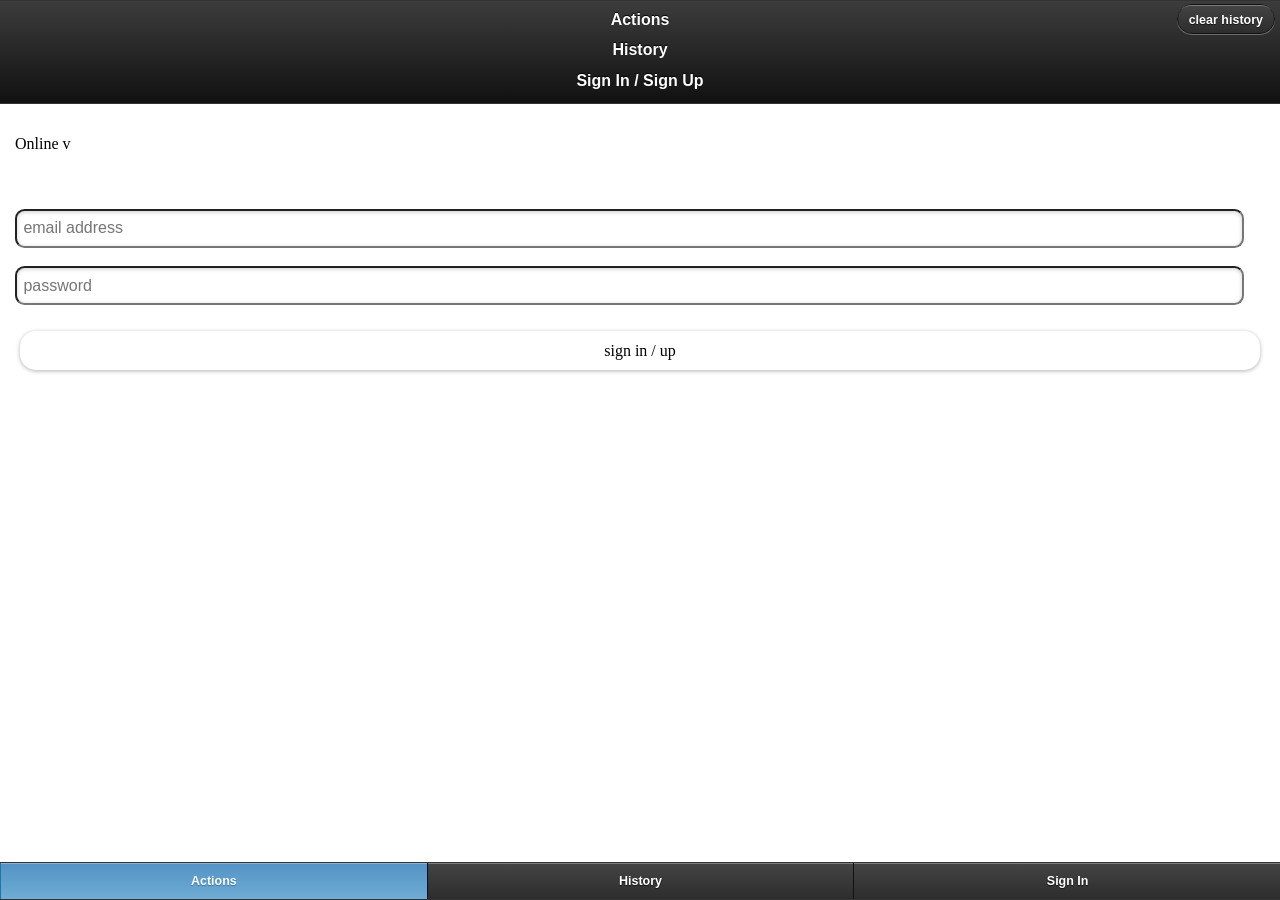
<file: index.html>
<!DOCTYPE html>
<html manifest="manifest.mf">
<meta charset="utf-8">
<link rel="stylesheet" href="index.css"/>
<link rel="stylesheet" href="jqueryMobile.css"/>
<title>LucidWorkflow</title>
<meta name="viewport" content="user-scalable=no, width=device-width, initial-scale=1, maximum-scale=1"/>
<meta name="apple-mobile-web-app-capable" content="yes"/>
<meta name="apple-mobile-web-app-status-bar-style" content="black"/>
<link rel="apple-touch-icon" href="iphoneIcon.png"/>
<link rel="apple-touch-startup-image" href="iphoneSplash.png"/>
<div data-role="page">
    <div data-id="header" data-role="header" data-position="fixed">
        <h1 class="actions">Actions</h1>
        <h1 class="history">History</h1>
        <a data-role="button" href="#" class="clearHistory ui-btn-right history">clear history</a>
        <h1 class="authentication">Sign In / Sign Up</h1>
    </div>
    <div data-role="content">
        <section class="actions">
            <ul class="availableTransitions" data-role="listview" data-inset="true"></ul>
        </section>
        <section class="history">
            <ol class="history" data-role="listview" data-inset="true"></ol>

            <div class="status">
                <span class="networkStatus">Checking network status...</span> v<span class="version"></span>
            </div>
        </section>
        <section class="authentication">
            <div class="error ui-state-error ui-corner-all">
                <span class="ui-icon ui-icon-alert" style="float: left; margin-right: .3em;"></span>
                <strong><span class="errorMessage">filler</span></strong><br/>
                error <span class="errorNumber"></span>
            </div>
            <div class="signIn">
                <form id="signInForm">
                    <input type="email" class="default" id="emailAddress" placeholder="email address"/></br>
                    <input type="text" class="default" id="password" placeholder="password"/><br/>
                    <button type="submit" id="submit">sign in / up</button>
                </form>
            </div>
        </section>
    </div>
    <div data-id="footer" data-role="footer" data-position="fixed">
        <div data-role="navbar">
            <ul>
                <li><a data-role="button" class="ui-btn-active actionsNav">Actions</a></li>
                <li><a data-role="button" class="historyNav">History</a></li>
                <li>
                    <a data-role="button" class="signIn authenticationNav">Sign In</a>
                    <a data-role="button" class="signOut authenticationNav" style="display: none;">Sign Out</a>
                </li>
            </ul>
        </div>
    </div>
</div>
<script src="jquery.js"></script>
<script src="parsePlugin.js"></script>
<script src="index.js"></script>
<script src="parse.js"></script>
<script src="networkStatus.js"></script>
<script src="jqueryMobile.js"></script>
</html>
</file>
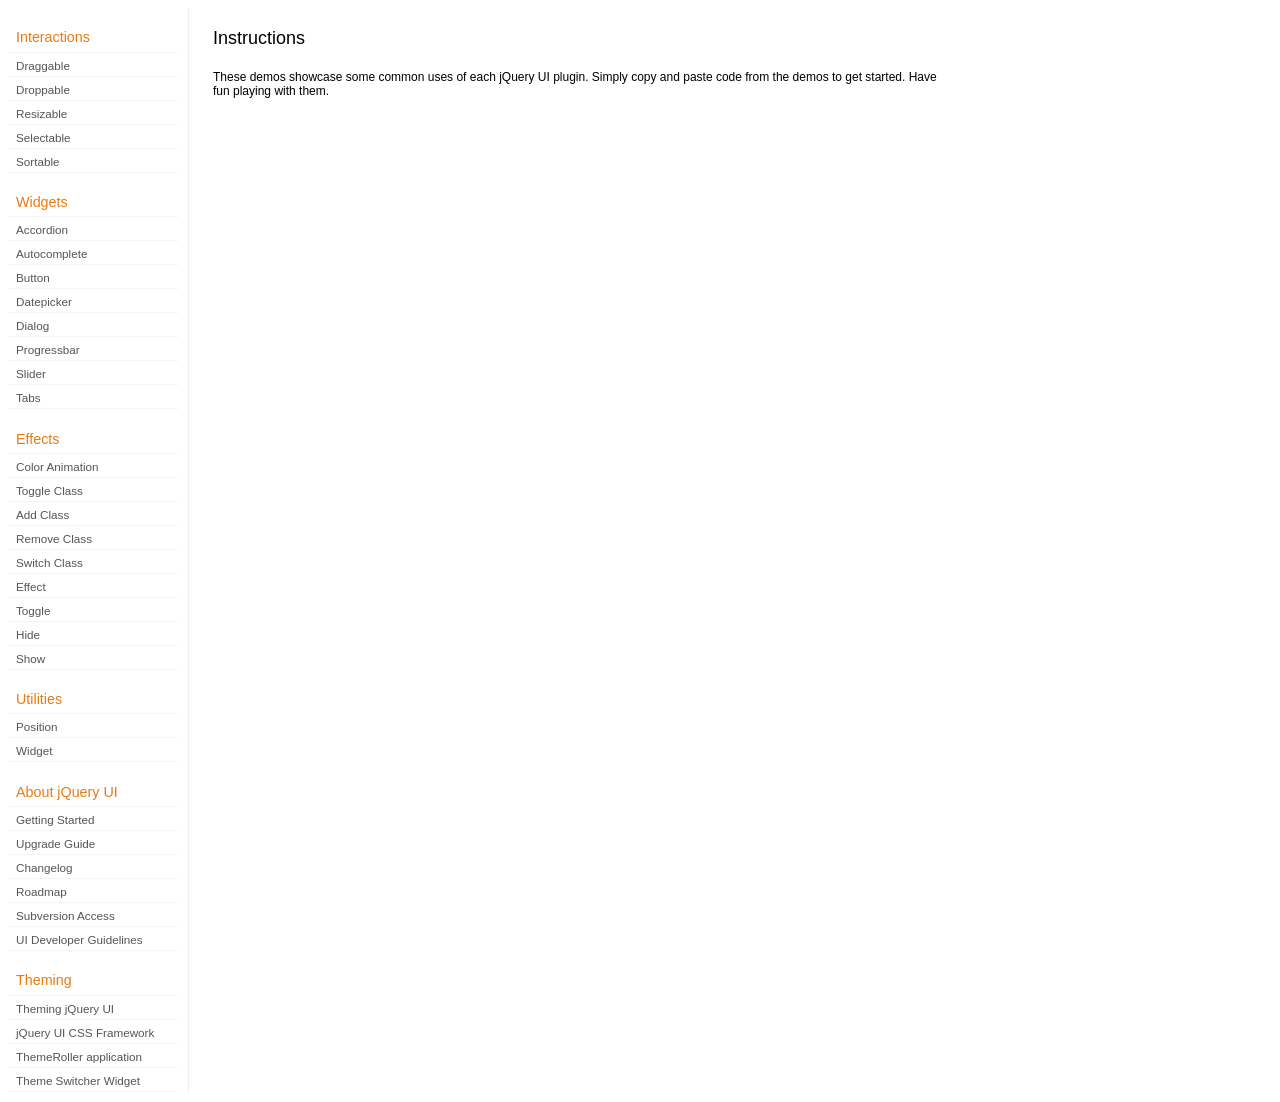
<file: development-bundle/demos/index.html>
<!DOCTYPE html>
<html lang="en">
<head>
	<meta charset="utf-8">
	<title>jQuery UI Demos</title>
	<link rel="stylesheet" href="../themes/base/jquery.ui.all.css">
	<link rel="stylesheet" href="demos.css">
	<script src="../jquery-1.7.2.js"></script>
	<script src="../external/jquery.bgiframe-2.1.2.js"></script>
	<script src="../ui/jquery.ui.core.js"></script>
	<script src="../ui/jquery.ui.widget.js"></script>
	<script src="../ui/jquery.ui.mouse.js"></script>
	<script src="../ui/jquery.ui.accordion.js"></script>
	<script src="../ui/jquery.ui.autocomplete.js"></script>
	<script src="../ui/jquery.ui.button.js"></script>
	<script src="../ui/jquery.ui.datepicker.js"></script>
	<script src="../ui/jquery.ui.dialog.js"></script>
	<script src="../ui/jquery.ui.draggable.js"></script>
	<script src="../ui/jquery.ui.droppable.js"></script>
	<script src="../ui/jquery.ui.position.js"></script>
	<script src="../ui/jquery.ui.progressbar.js"></script>
	<script src="../ui/jquery.ui.resizable.js"></script>
	<script src="../ui/jquery.ui.selectable.js"></script>
	<script src="../ui/jquery.ui.slider.js"></script>
	<script src="../ui/jquery.ui.sortable.js"></script>
	<script src="../ui/jquery.ui.tabs.js"></script>
	<script src="../ui/jquery.effects.core.js"></script>
	<script src="../ui/jquery.effects.blind.js"></script>
	<script src="../ui/jquery.effects.bounce.js"></script>
	<script src="../ui/jquery.effects.clip.js"></script>
	<script src="../ui/jquery.effects.drop.js"></script>
	<script src="../ui/jquery.effects.explode.js"></script>
	<script src="../ui/jquery.effects.fold.js"></script>
	<script src="../ui/jquery.effects.highlight.js"></script>
	<script src="../ui/jquery.effects.pulsate.js"></script>
	<script src="../ui/jquery.effects.scale.js"></script>
	<script src="../ui/jquery.effects.shake.js"></script>
	<script src="../ui/jquery.effects.slide.js"></script>
	<script src="../ui/jquery.effects.transfer.js"></script>
	<script src="../ui/i18n/jquery.ui.datepicker-af.js"></script>
	<script src="../ui/i18n/jquery.ui.datepicker-ar.js"></script>
	<script src="../ui/i18n/jquery.ui.datepicker-ar-DZ.js"></script>
	<script src="../ui/i18n/jquery.ui.datepicker-az.js"></script>
	<script src="../ui/i18n/jquery.ui.datepicker-bs.js"></script>
	<script src="../ui/i18n/jquery.ui.datepicker-bg.js"></script>
	<script src="../ui/i18n/jquery.ui.datepicker-ca.js"></script>
	<script src="../ui/i18n/jquery.ui.datepicker-cs.js"></script>
	<script src="../ui/i18n/jquery.ui.datepicker-cy-GB.js"></script>
	<script src="../ui/i18n/jquery.ui.datepicker-da.js"></script>
	<script src="../ui/i18n/jquery.ui.datepicker-de.js"></script>
	<script src="../ui/i18n/jquery.ui.datepicker-el.js"></script>
	<script src="../ui/i18n/jquery.ui.datepicker-en-AU.js"></script>
	<script src="../ui/i18n/jquery.ui.datepicker-en-GB.js"></script>
	<script src="../ui/i18n/jquery.ui.datepicker-en-NZ.js"></script>
	<script src="../ui/i18n/jquery.ui.datepicker-eo.js"></script>
	<script src="../ui/i18n/jquery.ui.datepicker-es.js"></script>
	<script src="../ui/i18n/jquery.ui.datepicker-et.js"></script>
	<script src="../ui/i18n/jquery.ui.datepicker-eu.js"></script>
	<script src="../ui/i18n/jquery.ui.datepicker-fa.js"></script>
	<script src="../ui/i18n/jquery.ui.datepicker-fi.js"></script>
	<script src="../ui/i18n/jquery.ui.datepicker-fo.js"></script>
	<script src="../ui/i18n/jquery.ui.datepicker-fr.js"></script>
	<script src="../ui/i18n/jquery.ui.datepicker-fr-CH.js"></script>
	<script src="../ui/i18n/jquery.ui.datepicker-ge.js"></script>
	<script src="../ui/i18n/jquery.ui.datepicker-gl.js"></script>
	<script src="../ui/i18n/jquery.ui.datepicker-he.js"></script>
	<script src="../ui/i18n/jquery.ui.datepicker-hi.js"></script>
	<script src="../ui/i18n/jquery.ui.datepicker-hr.js"></script>
	<script src="../ui/i18n/jquery.ui.datepicker-hu.js"></script>
	<script src="../ui/i18n/jquery.ui.datepicker-hy.js"></script>
	<script src="../ui/i18n/jquery.ui.datepicker-id.js"></script>
	<script src="../ui/i18n/jquery.ui.datepicker-is.js"></script>
	<script src="../ui/i18n/jquery.ui.datepicker-it.js"></script>
	<script src="../ui/i18n/jquery.ui.datepicker-ja.js"></script>
	<script src="../ui/i18n/jquery.ui.datepicker-kk.js"></script>
	<script src="../ui/i18n/jquery.ui.datepicker-km.js"></script>
	<script src="../ui/i18n/jquery.ui.datepicker-ko.js"></script>
	<script src="../ui/i18n/jquery.ui.datepicker-lb.js"></script>
	<script src="../ui/i18n/jquery.ui.datepicker-lt.js"></script>
	<script src="../ui/i18n/jquery.ui.datepicker-lv.js"></script>
	<script src="../ui/i18n/jquery.ui.datepicker-mk.js"></script>
	<script src="../ui/i18n/jquery.ui.datepicker-ml.js"></script>
	<script src="../ui/i18n/jquery.ui.datepicker-ms.js"></script>
	<script src="../ui/i18n/jquery.ui.datepicker-nl.js"></script>
	<script src="../ui/i18n/jquery.ui.datepicker-nl-BE.js"></script>
	<script src="../ui/i18n/jquery.ui.datepicker-no.js"></script>
	<script src="../ui/i18n/jquery.ui.datepicker-pl.js"></script>
	<script src="../ui/i18n/jquery.ui.datepicker-pt.js"></script>
	<script src="../ui/i18n/jquery.ui.datepicker-pt-BR.js"></script>
	<script src="../ui/i18n/jquery.ui.datepicker-rm.js"></script>
	<script src="../ui/i18n/jquery.ui.datepicker-ro.js"></script>
	<script src="../ui/i18n/jquery.ui.datepicker-ru.js"></script>
	<script src="../ui/i18n/jquery.ui.datepicker-sk.js"></script>
	<script src="../ui/i18n/jquery.ui.datepicker-sl.js"></script>
	<script src="../ui/i18n/jquery.ui.datepicker-sq.js"></script>
	<script src="../ui/i18n/jquery.ui.datepicker-sr.js"></script>
	<script src="../ui/i18n/jquery.ui.datepicker-sr-SR.js"></script>
	<script src="../ui/i18n/jquery.ui.datepicker-sv.js"></script>
	<script src="../ui/i18n/jquery.ui.datepicker-ta.js"></script>
	<script src="../ui/i18n/jquery.ui.datepicker-th.js"></script>
	<script src="../ui/i18n/jquery.ui.datepicker-tj.js"></script>
	<script src="../ui/i18n/jquery.ui.datepicker-tr.js"></script>
	<script src="../ui/i18n/jquery.ui.datepicker-uk.js"></script>
	<script src="../ui/i18n/jquery.ui.datepicker-vi.js"></script>
	<script src="../ui/i18n/jquery.ui.datepicker-zh-CN.js"></script>
	<script src="../ui/i18n/jquery.ui.datepicker-zh-HK.js"></script>
	<script src="../ui/i18n/jquery.ui.datepicker-zh-TW.js"></script>
	<script>
	$(function() {
		
		$('.left-nav a').click(function(ev) {
			window.location.hash = this.href.replace(/.+\/([^\/]+)\/index\.html/,'$1') + '|default';
			loadPage(this.href);
			$('.left-nav a.selected').removeClass('selected');
			$(this).addClass('selected');
			ev.preventDefault();
		});
		
		if (window.location.hash) {
			if (window.location.hash.indexOf('|') === -1) {
				window.location.hash += '|default';	
			}			
			var path = window.location.href.replace(/(index\.html)?#/,'');
			path = path.replace('\|','/') + '.html';
			loadPage(path);
		}		

		function loadPage(path) {			
			var section = path.replace(/\/[^\/]+\.html/,'');
			var header = section.replace(/.+\/([^\/]+)/,'$1').replace(/_/, ' ');
			
			$('td.normal div.normal')
				.empty()
				.append('<h4 class="demo-subheader">Functional demo:</h4>')
				.append('<h3 class="demo-header">'+ header +'</h3>')
				.append('<div id="demo-config"></div>')
				.find('#demo-config')
					.append('<div id="demo-frame"></div><div id="demo-config-menu"></div><div id="demo-link"><a class="demoWindowLink" href="#"><span class="ui-icon ui-icon-newwin"></span>Open demo in a new window</a></div>')
					.find('#demo-config-menu')
						.load(section + '/index.html .demos-nav', function() {
							$('#demo-config-menu a').each(function() {
								this.setAttribute('href', section + '/' + this.getAttribute('href').replace(/.+\/([^\/]+)/,'$1'));
								$(this).attr('target', 'demo-frame');
								$(this).click(function() {

									resetDemos();
									
									$(this).parents('ul').find('li').removeClass('demo-config-on');
									$(this).parent().addClass('demo-config-on');
									$('#demo-notes').fadeOut();

									//Set the hash to the actual page without ".html"
									window.location.hash = header + '|' + this.getAttribute('href').match((/\/([^\/\\]+)\.html/))[1];

									loadDemo(this.getAttribute('href'));

									return false;
								});
							});

							if (window.location.hash) {
								var demo = window.location.hash.split('|')[1];
								$('#demo-config-menu a').each(function(){
									if (this.href.indexOf(demo + '.html') !== -1) {
										$(this).parents('ul').find('li').removeClass('demo-config-on');
										$(this).parent().addClass('demo-config-on');									
										loadDemo(this.href);										
									}
								});
							}

							updateDemoNotes();
						})
					.end()
					.find('#demo-link a')
						.bind('click', function(ev){
							window.open(this.href);
							ev.preventDefault();
						})
					.end()
				.end()
			;
			
			resetDemos();
		}
				
		function loadDemo(path) {
			var directory = path.match(/([^\/]+)\/[^\/\.]+\.html$/)[1];
			$.get(path, function(data) {
				var source = data;
				data = data.replace(/<script.*>.*<\/script>/ig,""); // Remove script tags
				data = data.replace(/<\/?link.*>/ig,""); //Remove link tags
				data = data.replace(/<\/?html.*>/ig,""); //Remove html tag
				data = data.replace(/<\/?body.*>/ig,""); //Remove body tag
				data = data.replace(/<\/?head.*>/ig,""); //Remove head tag
				data = data.replace(/<\/?!doctype.*>/ig,""); //Remove doctype
				data = data.replace(/<title.*>.*<\/title>/ig,""); // Remove title tags
				data = data.replace(/((href|src)=["'])(?!(http|#))/ig, "$1" + directory + "/");

				$('#demo-style').remove();
				$('#demo-frame').empty().html(data);
				$('#demo-frame style').clone().appendTo('head').attr('id','demo-style');
				$('#demo-link a').attr('href', path);
				updateDemoNotes();
				updateDemoSource(source);
				
				if (/default.html$/.test(path)) {
					$.get("documentation/docs-" + path.match(/demos\/(.+)\//)[1] + ".html", function(html) {
						$("#demo-source").after(html);
						$("#widget-docs").tabs();
						$(".param-header").click(function() {
							$(this).parent().toggleClass("param-open").end().next().toggle();
						});
						$(".docs-list-header").each(function() {
							var header = $(this);
							var details = header.next().find(".param-details").hide();
							$("a:first", header).click(function() {
								details.show().parent().addClass("param-open");
								return false;
							});
							$("a:last", header).click(function() {
								details.hide().parent().removeClass("param-open");
								return false;
							});
						});
					}, "html" );
				}
			}, "html" );
		}

		function updateDemoNotes() {
			var notes = $('#demo-frame .demo-description');
			if ($('#demo-notes').length == 0) {
				$('<div id="demo-notes"></div>').insertAfter('#demo-config');
			}
			$('#demo-notes').hide().empty().html(notes.html());
			$('#demo-notes').show();
			notes.hide();
		}
		
		function updateDemoSource(source) {
			if ($('#demo-source').length == 0) {
				$('<div id="demo-source"><a href="#" class="source-closed">View Source</a><div><pre><code></code></pre></div></div>').insertAfter('#demo-notes');
				$('#demo-source').find(">a").click(function() {
					$(this).toggleClass("source-closed").toggleClass("source-open").next().toggle();
					return false;
				}).end().find(">div").hide();
			}
			var cleanedSource = source
				.replace('themes/base/jquery.ui.all.css', 'theme/jquery.ui.all.css')
				.replace(/\s*\x3Clink.*demos\x2Ecss.*\x3E\s*/, '\r\n\t')
				.replace(/\x2E\x2E\x2F\x2E\x2E\x2F/g, '');

			$('#demo-source code').empty().text(cleanedSource);
		}
		
		function resetDemos() {
			$.datepicker.setDefaults($.extend({showMonthAfterYear: false}, $.datepicker.regional['']));
			$(".ui-dialog-content").remove();			
		}
				
	});
	</script>
</head>
<body>

<table class="layout-grid" cellspacing="0" cellpadding="0">
	<tr>
		<td class="left-nav">
			<dl class="demos-nav">
				<dt>Interactions</dt>
					<dd><a href="draggable/index.html">Draggable</a></dd>
					<dd><a href="droppable/index.html">Droppable</a></dd>
					<dd><a href="resizable/index.html">Resizable</a></dd>
					<dd><a href="selectable/index.html">Selectable</a></dd>
					<dd><a href="sortable/index.html">Sortable</a></dd>
				<dt>Widgets</dt>
					<dd><a href="accordion/index.html">Accordion</a></dd>
					<dd><a href="autocomplete/index.html">Autocomplete</a></dd>
					<dd><a href="button/index.html">Button</a></dd>
					<dd><a href="datepicker/index.html">Datepicker</a></dd>
					<dd><a href="dialog/index.html">Dialog</a></dd>
					<dd><a href="progressbar/index.html">Progressbar</a></dd>
					<dd><a href="slider/index.html">Slider</a></dd>
					<dd><a href="tabs/index.html">Tabs</a></dd>
				<dt>Effects</dt>
					<dd><a href="animate/index.html">Color Animation</a></dd>
					<dd><a href="toggleClass/index.html">Toggle Class</a></dd>
					<dd><a href="addClass/index.html">Add Class</a></dd>
					<dd><a href="removeClass/index.html">Remove Class</a></dd>
					<dd><a href="switchClass/index.html">Switch Class</a></dd>
					<dd><a href="effect/index.html">Effect</a></dd>
					<dd><a href="toggle/index.html">Toggle</a></dd>
					<dd><a href="hide/index.html">Hide</a></dd>
					<dd><a href="show/index.html">Show</a></dd>
				<dt>Utilities</dt>
					<dd><a href="position/index.html">Position</a></dd>
					<dd><a href="widget/index.html">Widget</a></dd>
				<dt>About jQuery UI</dt>
					<dd><a href="http://jqueryui.com/docs/Getting_Started">Getting Started</a></dd>
					<dd><a href="http://jqueryui.com/docs/Upgrade_Guide">Upgrade Guide</a></dd>					
					<dd><a href="http://jqueryui.com/docs/Changelog">Changelog</a></dd>
					<dd><a href="http://jqueryui.com/docs/Roadmap">Roadmap</a></dd>
					<dd><a href="http://jqueryui.com/docs/Subversion">Subversion Access</a></dd>
					<dd><a href="http://jqueryui.com/docs/Developer_Guide">UI Developer Guidelines</a></dd>
				<dt>Theming</dt>
					<dd><a href="http://jqueryui.com/docs/Theming">Theming jQuery UI</a></dd>
					<dd><a href="http://jqueryui.com/docs/Theming/API">jQuery UI CSS Framework</a></dd>
					<dd><a href="http://jqueryui.com/docs/Theming/Themeroller">ThemeRoller application</a></dd>
					<dd><a href="http://jqueryui.com/docs/Theming/ThemeSwitcher">Theme Switcher Widget</a></dd>

			</dl>
		</td>
		<td class="normal">

			<div class="normal">

					<h3>Instructions</h3>
					<p>
						These demos showcase some common uses of each jQuery UI plugin. Simply copy and paste code from the demos to get started. Have fun playing with them.
					</p>
				
			</div>

		</td>
	</tr>
</table>
</body>
</html>
</file>
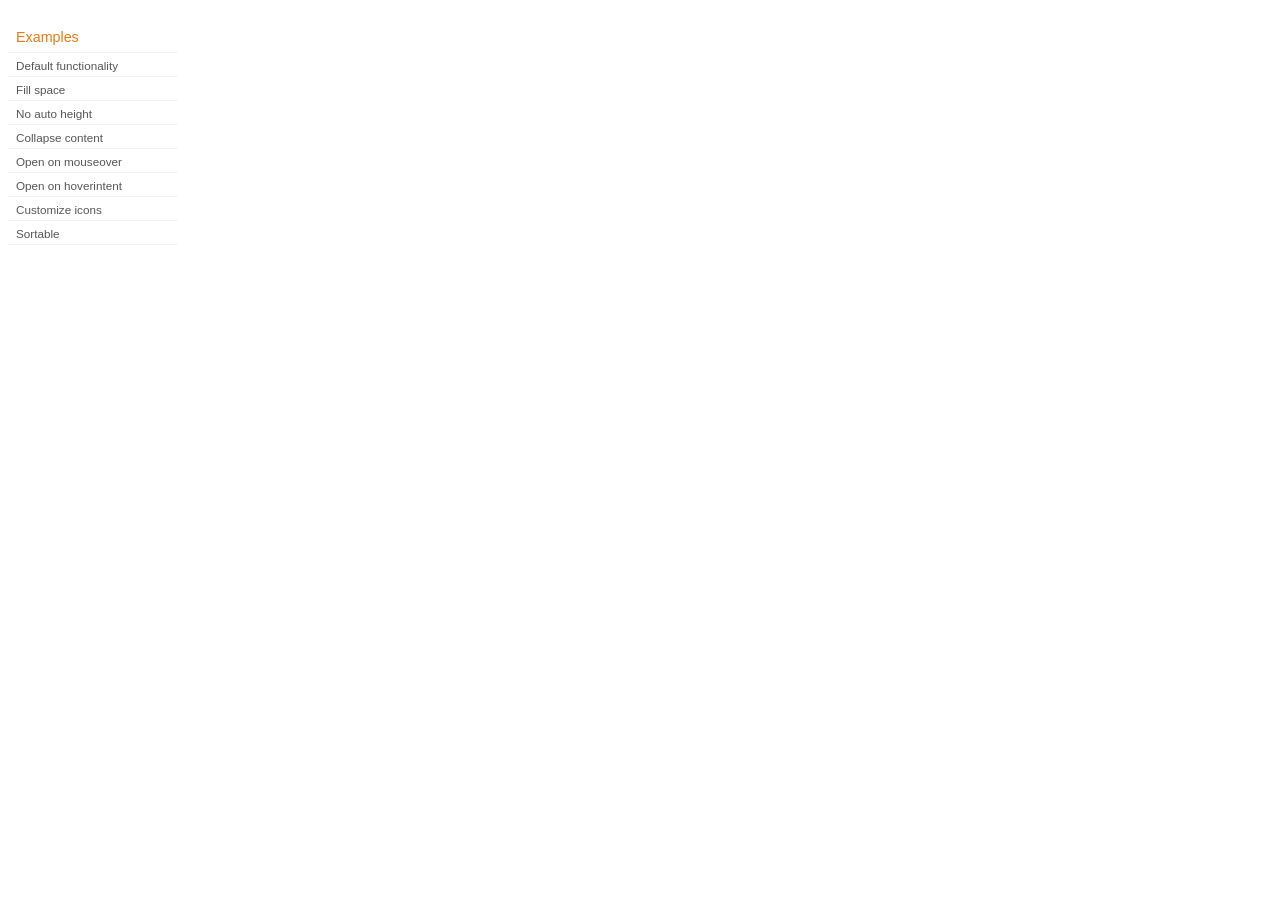
<file: development-bundle/demos/accordion/index.html>
<!DOCTYPE html>
<html lang="en">
<head>
	<meta charset="utf-8">
	<title>jQuery UI Accordion Demos</title>
	<link rel="stylesheet" href="../demos.css">
</head>
<body>

<div class="demos-nav">
	<h4>Examples</h4>
	<ul>
		<li class="demo-config-on"><a href="default.html">Default functionality</a></li>
		<li><a href="fillspace.html">Fill space</a></li>
		<li><a href="no-auto-height.html">No auto height</a></li>
		<li><a href="collapsible.html">Collapse content</a></li>
		<li><a href="mouseover.html">Open on mouseover</a></li>
		<li><a href="hoverintent.html">Open on hoverintent</a></li>
		<li><a href="custom-icons.html">Customize icons</a></li>
		<li><a href="sortable.html">Sortable</a></li>
	</ul>
</div>

</body>
</html>
</file>
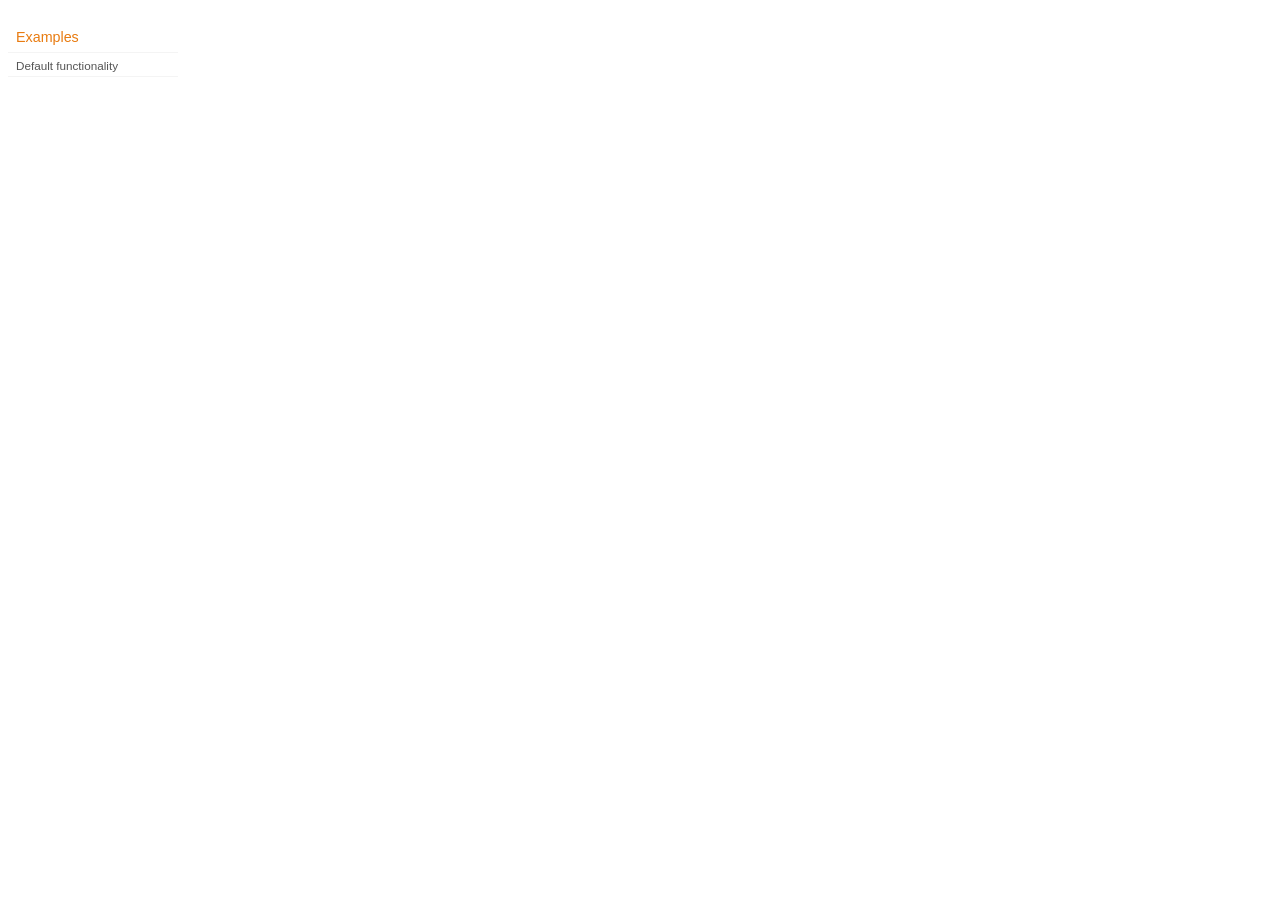
<file: development-bundle/demos/addClass/index.html>
<!DOCTYPE html>
<html lang="en">
<head>
	<meta charset="utf-8">
	<title>jQuery UI Effects Demos</title>
	<link rel="stylesheet" href="../demos.css">
</head>
<body>

<div class="demos-nav">
	<h4>Examples</h4>
	<ul>
		<li class="demo-config-on"><a href="default.html">Default functionality</a></li>
	</ul>
</div>

</body>
</html>
</file>
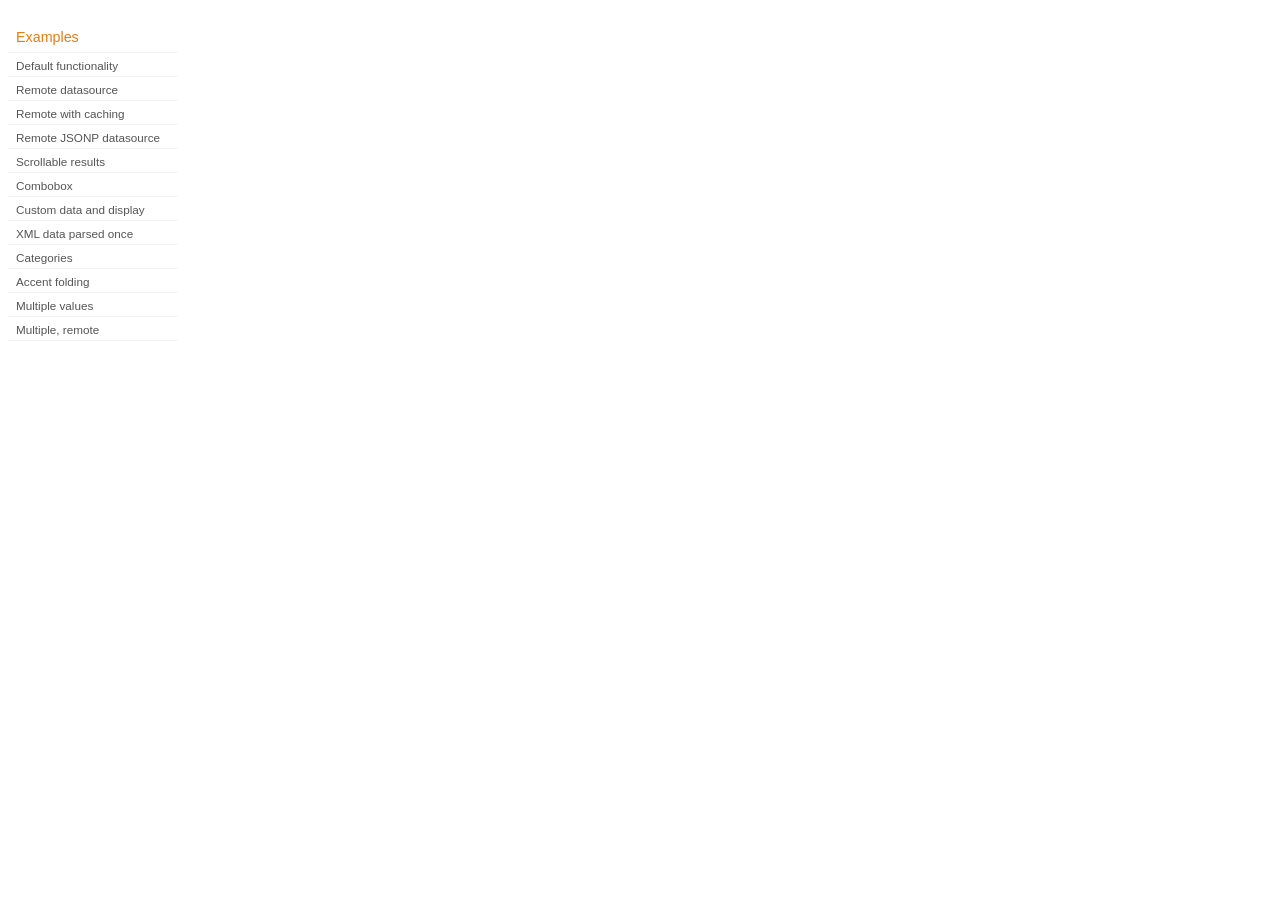
<file: development-bundle/demos/autocomplete/index.html>
<!DOCTYPE html>
<html lang="en">
<head>
	<meta charset="utf-8">
	<title>jQuery UI Autocomplete Demos</title>
	<link rel="stylesheet" href="../demos.css">
</head>
<body>
	<div class="demos-nav">
		<h4>Examples</h4>
		<ul>
			<li class="demo-config-on"><a href="default.html">Default functionality</a></li>
			<li><a href="remote.html">Remote datasource</a></li>
			<li><a href="remote-with-cache.html">Remote with caching</a></li>
			<li><a href="remote-jsonp.html">Remote JSONP datasource</a></li>
			<li><a href="maxheight.html">Scrollable results</a></li>
			<li><a href="combobox.html">Combobox</a></li>
			<li><a href="custom-data.html">Custom data and display</a></li>
			<li><a href="xml.html">XML data parsed once</a></li>
			<li><a href="categories.html">Categories</a></li>
			<li><a href="folding.html">Accent folding</a></li>
			<li><a href="multiple.html">Multiple values</a></li>
			<li><a href="multiple-remote.html">Multiple, remote</a></li>
		</ul>
	</div>
</body>
</html>
</file>
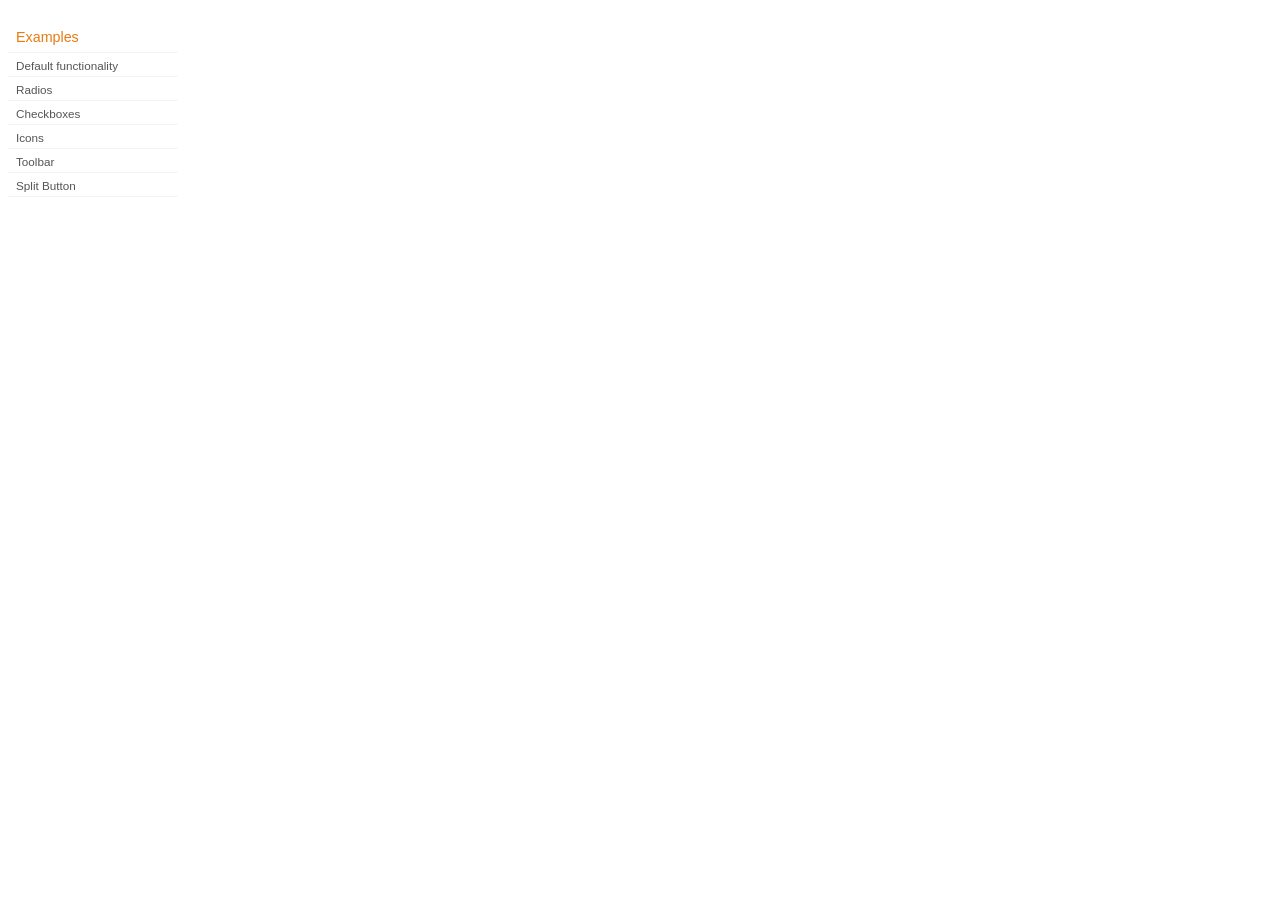
<file: development-bundle/demos/button/index.html>
<!DOCTYPE html>
<html lang="en">
<head>
	<meta charset="utf-8">
	<title>jQuery UI Button Demos</title>
	<link rel="stylesheet" href="../demos.css">
</head>
<body>

<div class="demos-nav">
	<h4>Examples</h4>
	<ul>
		<li class="demo-config-on"><a href="default.html">Default functionality</a></li>
		<li><a href="radio.html">Radios</a></li>
		<li><a href="checkbox.html">Checkboxes</a></li>
		<li><a href="icons.html">Icons</a></li>
		<li><a href="toolbar.html">Toolbar</a></li>
		<li><a href="splitbutton.html">Split Button</a></li>
	</ul>
</div>

</body>
</html>
</file>
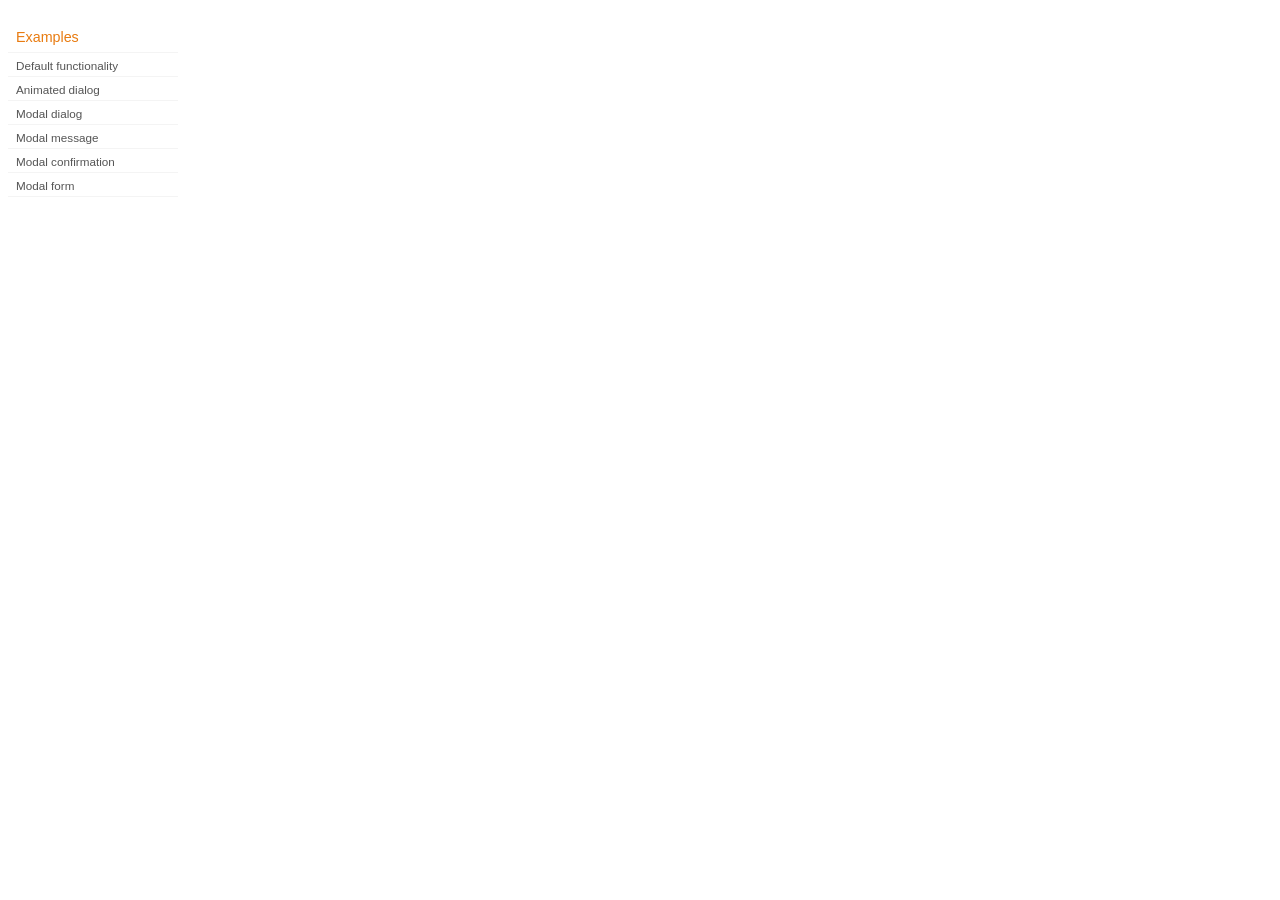
<file: development-bundle/demos/dialog/index.html>
<!DOCTYPE html>
<html lang="en">
<head>
	<meta charset="utf-8">
	<title>jQuery UI Dialog Demos</title>
	<link rel="stylesheet" href="../demos.css">
</head>
<body>

<div class="demos-nav">
	<h4>Examples</h4>
	<ul>
		<li class="demo-config-on"><a href="default.html">Default functionality</a></li>
		<li><a href="animated.html">Animated dialog</a></li>
		<li><a href="modal.html">Modal dialog</a></li>
		<li><a href="modal-message.html">Modal message</a></li>
		<li><a href="modal-confirmation.html">Modal confirmation</a></li>
		<li><a href="modal-form.html">Modal form</a></li>
	</ul>
</div>

</body>
</html>
</file>
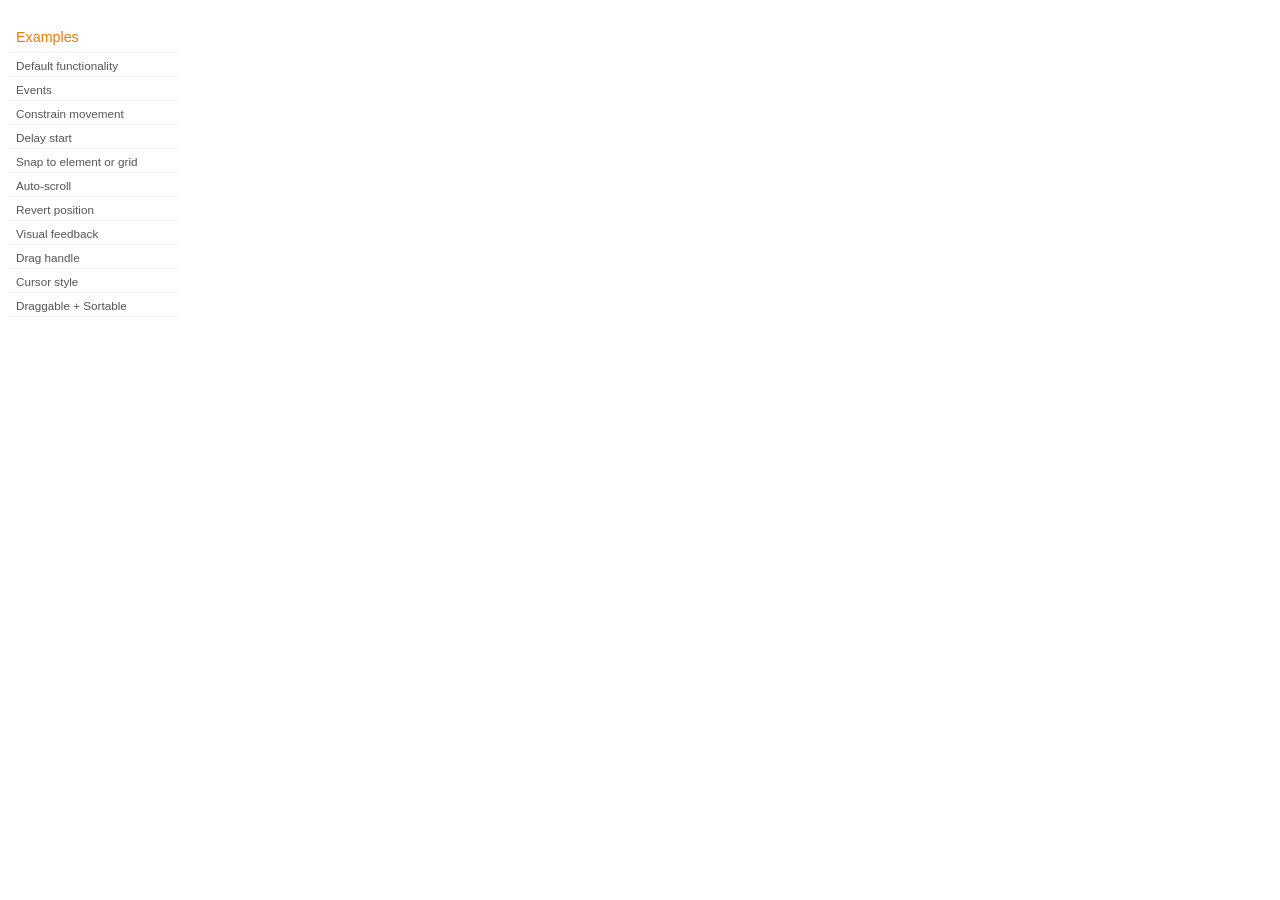
<file: development-bundle/demos/draggable/index.html>
<!DOCTYPE html>
<html lang="en">
<head>
	<meta charset="utf-8">
	<title>jQuery UI Draggable Demos</title>
	<link rel="stylesheet" href="../demos.css">
</head>
<body>

<div class="demos-nav">
	<h4>Examples</h4>
	<ul>
		<li class="demo-config-on"><a href="default.html">Default functionality</a></li>
		<li><a href="events.html">Events</a></li>
		<li><a href="constrain-movement.html">Constrain movement</a></li>
		<li><a href="delay-start.html">Delay start</a></li>
		<li><a href="snap-to.html">Snap to element or&#160;grid</a></li>
		<li><a href="scroll.html">Auto-scroll</a></li>
		<li><a href="revert.html">Revert position</a></li>
		<li><a href="visual-feedback.html">Visual feedback</a></li>
		<li><a href="handle.html">Drag handle</a></li>
		<li><a href="cursor-style.html">Cursor style</a></li>
		<li><a href="sortable.html">Draggable + Sortable</a></li>
	</ul>
</div>

</body>
</html>
</file>
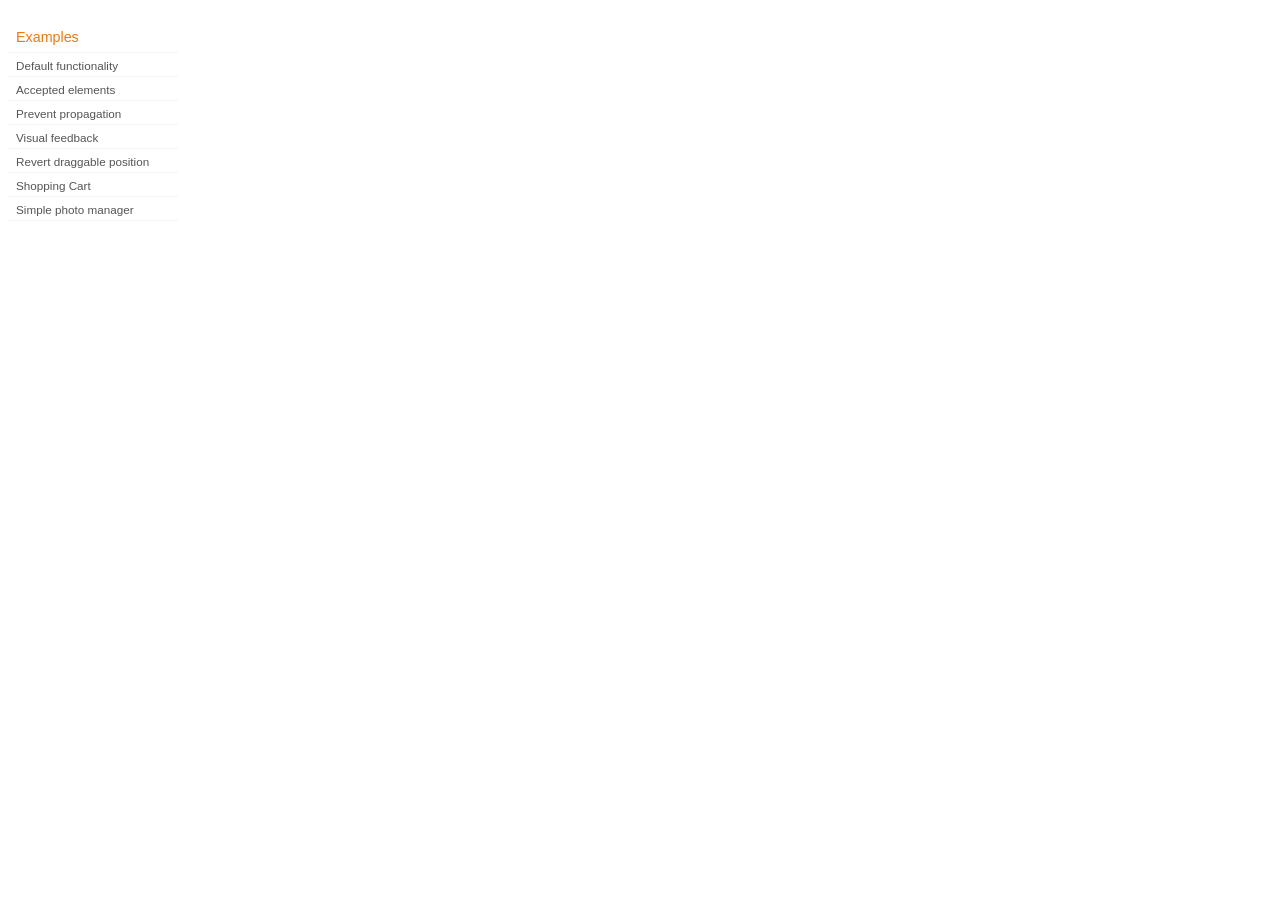
<file: development-bundle/demos/droppable/index.html>
<!DOCTYPE html>
<html lang="en">
<head>
	<meta charset="utf-8">
	<title>jQuery UI Droppable Demos</title>
	<link rel="stylesheet" href="../demos.css">
</head>
<body>

<div class="demos-nav">
	<h4>Examples</h4>
	<ul>
		<li class="demo-config-on"><a href="default.html">Default functionality</a></li>
		<li><a href="accepted-elements.html">Accepted elements</a></li>
		<li><a href="propagation.html">Prevent propagation</a></li>
		<li><a href="visual-feedback.html">Visual feedback</a></li>
		<li><a href="revert.html">Revert draggable position</a></li>
		<li><a href="shopping-cart.html">Shopping Cart</a></li>
		<li><a href="photo-manager.html">Simple photo manager</a></li>
	</ul>
</div>

</body>
</html>
</file>
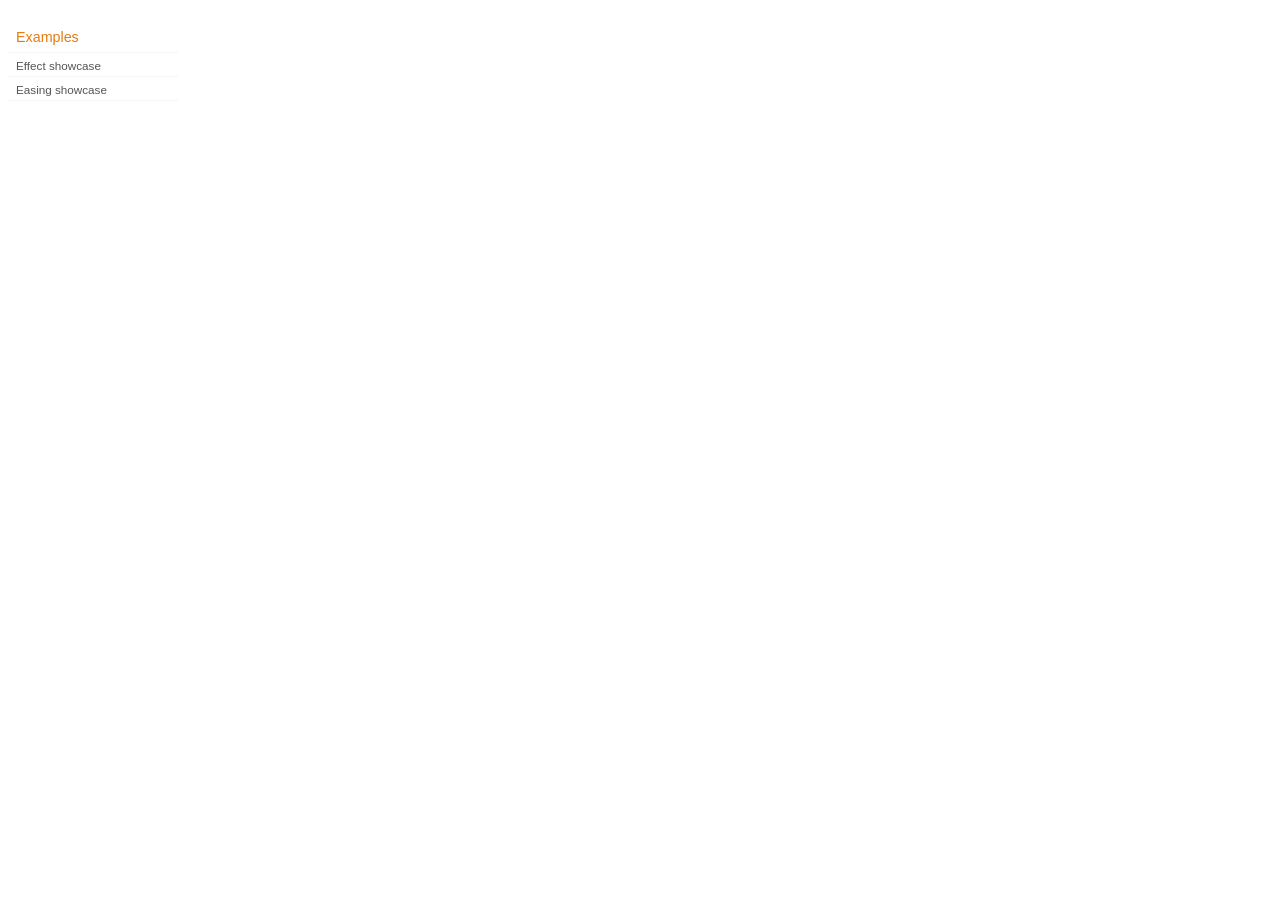
<file: development-bundle/demos/effect/index.html>
<!DOCTYPE html>
<html lang="en">
<head>
	<meta charset="utf-8">
	<title>jQuery UI Effects Demos</title>
	<link rel="stylesheet" href="../demos.css">
</head>
<body>

<div class="demos-nav">
	<h4>Examples</h4>
	<ul>
		<li class="demo-config-on"><a href="default.html">Effect showcase</a></li>
		<li><a href="easing.html">Easing showcase</a></li>
	</ul>
</div>

</body>
</html>
</file>
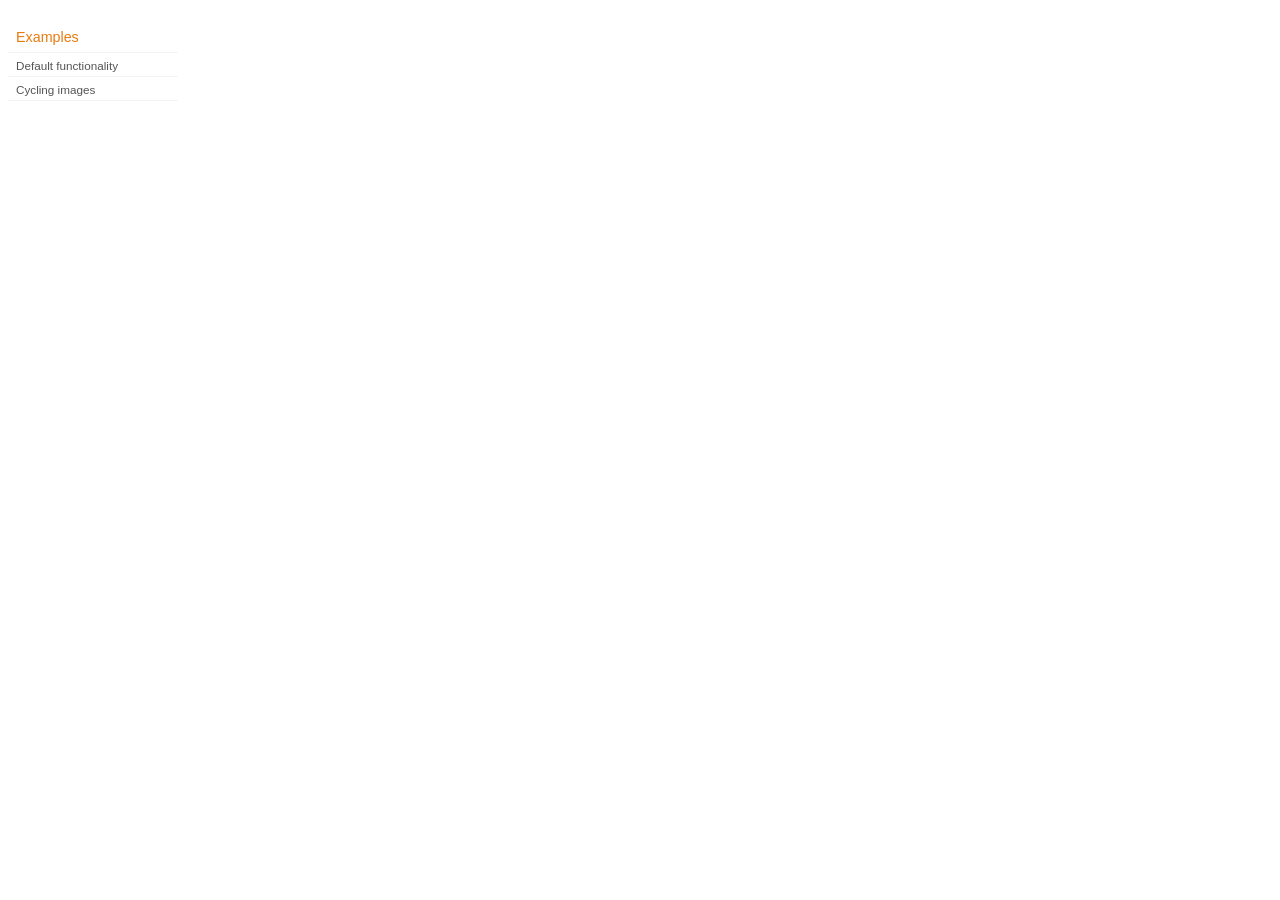
<file: development-bundle/demos/position/index.html>
<!DOCTYPE html>
<html lang="en">
<head>
	<meta charset="utf-8">
	<title>jQuery UI Position Demo</title>
	<link rel="stylesheet" href="../demos.css">
</head>
<body>

<div class="demos-nav">
	<h4>Examples</h4>
	<ul>
		<li class="demo-config-on"><a href="default.html">Default functionality</a></li>
		<li><a href="cycler.html">Cycling images</a></li>
	</ul>
</div>

</body>
</html>
</file>
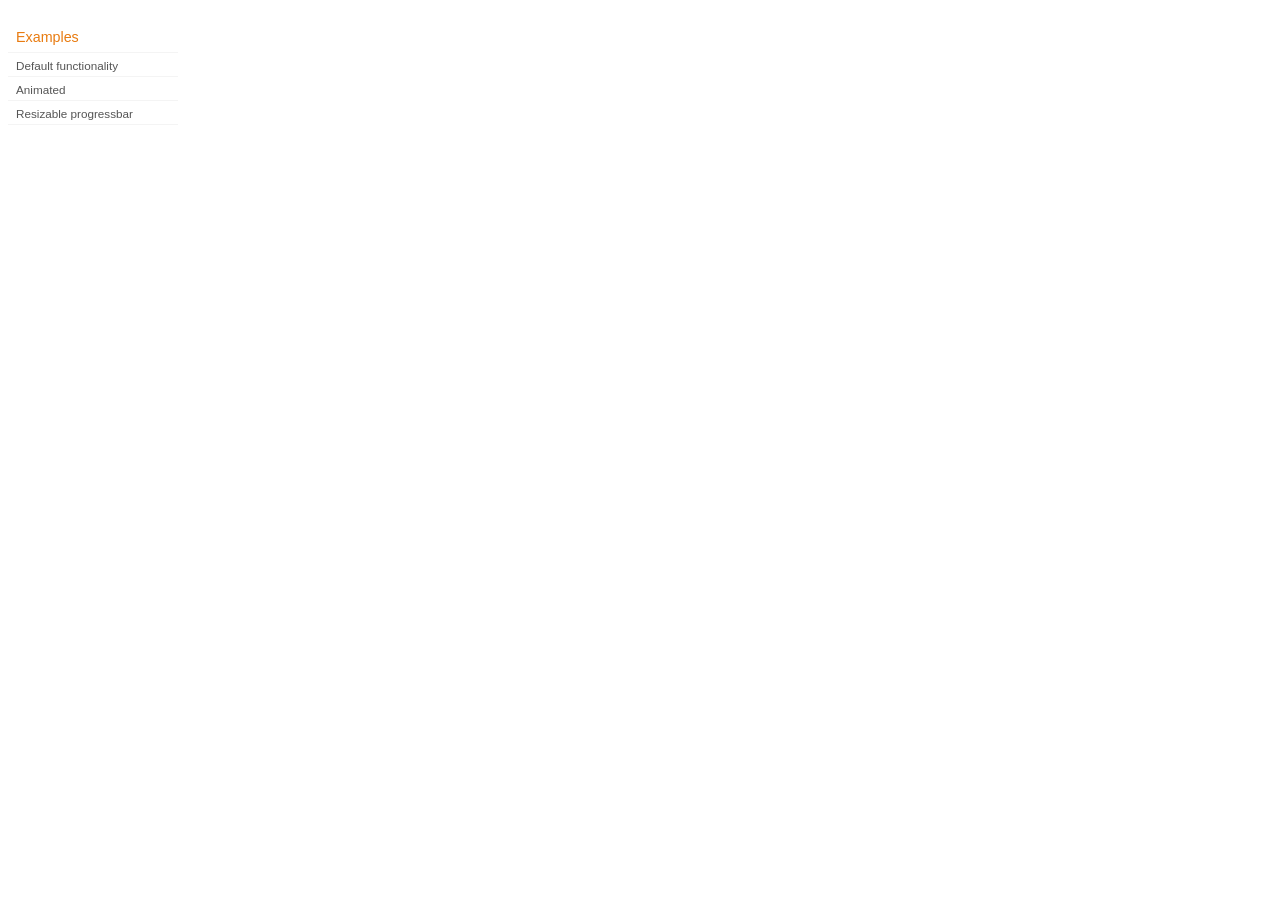
<file: development-bundle/demos/progressbar/index.html>
<!DOCTYPE html>
<html lang="en">
<head>
	<meta charset="utf-8">
	<title>jQuery UI Progressbar Demos</title>
	<link rel="stylesheet" href="../demos.css">
</head>
<body>

<div class="demos-nav">
	<h4>Examples</h4>
	<ul>
		<li class="demo-config-on"><a href="default.html">Default functionality</a></li>
		<li><a href="animated.html">Animated</a></li>
		<li><a href="resize.html">Resizable progressbar</a></li>
	</ul>
</div>

</body>
</html>
</file>
<file: index.css>
.error {visibility: hidden; padding: 5px 8px; margin-bottom: 10px}
body .ui-li .ui-li-desc {
    white-space: normal;
}
body .ui-footer .ui-title {
    white-space: normal;
}
</file>
<file: development-bundle/demos/demos.css>
body {
	font-size: 62.5%;
}

table {
	font-size: 1em;
}

/* Site
   -------------------------------- */

body {
	font-family: "Trebuchet MS", "Helvetica", "Arial",  "Verdana", "sans-serif";
}

/* Layout
   -------------------------------- */

.layout-grid {
	width: 960px;
}

.layout-grid td {
	vertical-align: top;
}

.layout-grid td.left-nav {
	width: 140px;
}

.layout-grid td.normal {
	border-left: 1px solid #eee;
	padding: 20px 24px;
	font-family: "Trebuchet MS", "Helvetica", "Arial",  "Verdana", "sans-serif";
}

.layout-grid td.demos {
	background: url('/images/demos_bg.jpg') no-repeat;
	height: 337px;
	overflow: hidden;
}

/* Normal
   -------------------------------- */

.normal h3,
.normal h4 {
	margin: 0;
	font-weight: normal;
}

.normal h3 {
	padding: 0 0 9px;
	font-size: 1.8em;
}

.normal h4 {
	padding-bottom: 21px;
	border-bottom: 1px dashed #999;
	font-size: 1.2em;
	font-weight: bold;
}

.normal p {
	font-size: 1.2em;
}

/* Demos */

.demos-nav, .demos-nav dt, .demos-nav dd, .demos-nav ul, .demos-nav li {
	margin: 0;
	padding: 0
}

.demos-nav {
	float: left;
	width: 170px;
	font-size: 1.3em;
}

.demos-nav dt,
.demos-nav h4 {
	margin: 0;
	padding: 0;
	font: normal 1.1em "Trebuchet MS", "Helvetica", "Arial",  "Verdana", "sans-serif";
	color: #e87b10;
}

.demos-nav dt,
.demos-nav h4 {
	margin-top: 1.5em;
	margin-bottom: 0;
	padding-left: 8px;
	padding-bottom:5px;
	line-height: 1.2em;
	border-bottom: 1px solid #F4F4F4;
}

.demos-nav dd a,
.demos-nav li a {
	border-bottom: 1px solid #F4F4F4;
	display:block;
	padding: 4px 3px 4px 8px;
	font-size: 90%;
	text-decoration: none;
	color: #555 ;
	margin:2px 0;
	height:13px;
}

.demos-nav dd a:hover,
.demos-nav dd a:focus,
.demos-nav dd a:hover,
.demos-nav dd a:focus {
	background: #f3f3f3;
	color:#000;
	-moz-border-radius: 5px; -webkit-border-radius: 5px;
}
 .demos-nav dd a.selected {
	background: #555;
	color:#ffffff;
	-moz-border-radius: 5px; -webkit-border-radius: 5px;
}


/* new styles for demo pages, added by Filament 12.29.08
eventually we should convert the font sizes to ems -- using px for now to minimize style conflicts
*/

.normal h3.demo-header { font-size:32px; padding:0 0 5px; border-bottom:1px solid #eee; text-transform: capitalize; }
.normal h4.demo-subheader { font-size:10px; text-transform: uppercase; color:#999; padding:8px 0 3px; border:0; margin:0; }
.normal a:link,
.normal a:visited { color:#1b75bb; text-decoration:none; }
.normal a:hover,
.normal a:active { color:#0b559b; }

#demo-config { padding:20px 0 0; }

#demo-frame { float:left; width:540px; height:380px; border:1px solid #ddd; overflow: auto; position: relative; }
#demo-frame h3, #demo-frame h4 { padding: 0; font-weight: bold; font-size: 1em; }

#demo-config-menu { float:right; width:180px;  }
#demo-config-menu h4 { font-size:13px; color:#666; font-weight:normal; border:0; padding-left:18px; }

#demo-config-menu ul { list-style: none; padding: 0; margin: 0; }

#demo-config-menu li { font-size:12px; padding:0 0 0 10px; margin:3px 0; zoom: 1; }

#demo-config-menu li a:link,
#demo-config-menu li a:visited { display:block; padding:1px 8px 4px; border-bottom:1px dotted #b3b3b3; }
* html #demo-config-menu li a:link,
* html #demo-config-menu li a:visited { padding:1px 8px 2px; }
#demo-config-menu li a:hover,
#demo-config-menu li a:active { background-color:#f6f6f6; }

#demo-config-menu li.demo-config-on { background: url(images/demo-config-on-tile.gif) repeat-x left center; }

#demo-config-menu li.demo-config-on a:link,
#demo-config-menu li.demo-config-on a:visited,
#demo-config-menu li.demo-config-on a:hover,
#demo-config-menu li.demo-config-on a:active { background: url(images/demo-config-on.gif) no-repeat left; padding-left:18px; color:#fff; border:0; margin-left:-10px; margin-top: 0px; margin-bottom: 0px; }

#demo-source, #demo-notes {
	clear: both;
	padding: 20px 0 0;
	font-size: 1.3em;
}

#demo-notes { width:520px; color:#333; font-size: 1em; }
#demo-notes p code, .demo-description p code { padding: 0; font-weight: bold; }
#demo-source pre, #demo-source code { padding: 0; }
code, pre { padding:8px 0 8px 20px ; font-size: 1.2em; line-height:130%;  }

#demo-source a:link,
#demo-source a:visited,
#demo-source a:hover,
#demo-source a:active { font-size:12px; padding-left:13px; background-position: left center; background-repeat: no-repeat; }

#demo-source a.source-open:link,
#demo-source a.source-open:visited,
#demo-source a.source-open:hover,
#demo-source a.source-open:active { background-image: url(images/demo-spindown-open.gif); }

#demo-source a.source-closed:link,
#demo-source a.source-closed:visited,
#demo-source a.source-closed:hover,
#demo-source a.source-closed:active { background-image: url(images/demo-spindown-closed.gif); }

div.demo {
	padding:12px;
	font-family: "Trebuchet MS", "Arial", "Helvetica", "Verdana", "sans-serif";
}

div.demo h3.docs { clear:left; font-size:12px; font-weight:normal; padding:0 0 1em; margin:0; }

div.demo-description {
	clear:both;
	padding:12px;
	font-family: "Trebuchet MS", "Arial", "Helvetica", "Verdana", "sans-serif";
	font-size: 1.3em;
	line-height: 1.4em;
}

.ui-draggable, .ui-droppable {
	background-position: top left;
}

.left-nav .demos-nav {
	padding-right: 10px;
}

#demo-link { font-size:11px;  padding-top: 6px; clear: both; overflow: hidden; }
#demo-link a span.ui-icon { float:left; margin-right:3px; }

/* Component containers
----------------------------------*/
#widget-docs .ui-widget { font-family: Trebuchet MS,Verdana,Arial,sans-serif; font-size: 1em; }
#widget-docs .ui-widget input, #widget-docs .ui-widget select, #widget-docs .ui-widget textarea, #widget-docs .ui-widget button { font-family: Trebuchet MS,Verdana,Arial,sans-serif; font-size: 1em; }
#widget-docs .ui-widget-header { border: 1px solid #ffffff; background: #464646 url(images/464646_40x100_textures_01_flat_100.png) 50% 50% repeat-x; color: #ffffff; font-weight: bold; }
#widget-docs .ui-widget-header a { color: #ffffff; }
#widget-docs .ui-widget-content { border: 1px solid #ffffff; background: #ffffff url(images/ffffff_40x100_textures_01_flat_75.png) 50% 50% repeat-x; color: #222222; }
#widget-docs .ui-widget-content a { color: #222222; }

/* Interaction states
----------------------------------*/
#widget-docs .ui-state-default, #widget-docs .ui-widget-content #widget-docs .ui-state-default { border: 1px solid #666666; background: #555555 url(images/555555_40x100_textures_03_highlight_soft_75.png) 50% 50% repeat-x; font-weight: normal; color: #ffffff; outline: none; }
#widget-docs .ui-state-default a { color: #ffffff; text-decoration: none; outline: none; }
#widget-docs .ui-state-hover, #widget-docs .ui-widget-content #widget-docs .ui-state-hover, #widget-docs .ui-state-focus, #widget-docs .ui-widget-content #widget-docs .ui-state-focus { border: 1px solid #666666; background: #444444 url(images/444444_40x100_textures_03_highlight_soft_60.png) 50% 50% repeat-x; font-weight: normal; color: #ffffff; outline: none; }
#widget-docs .ui-state-hover a { color: #ffffff; text-decoration: none; outline: none; }
#widget-docs .ui-state-active, #widget-docs .ui-widget-content #widget-docs .ui-state-active { border: 1px solid #666666; background: #ffffff url(images/ffffff_40x100_textures_01_flat_65.png) 50% 50% repeat-x; font-weight: normal; color: #F6921E; outline: none; }
#widget-docs .ui-state-active a { color: #F6921E; outline: none; text-decoration: none; }

/* Interaction Cues
----------------------------------*/
#widget-docs .ui-state-highlight, #widget-docs .ui-widget-content #widget-docs .ui-state-highlight {border: 1px solid #fcefa1; background: #fbf9ee url(images/fbf9ee_40x100_textures_02_glass_55.png) 50% 50% repeat-x; color: #363636; }
#widget-docs .ui-state-error, #widget-docs .ui-widget-content #widget-docs .ui-state-error {border: 1px solid #cd0a0a; background: #fef1ec url(images/fef1ec_40x100_textures_05_inset_soft_95.png) 50% bottom repeat-x; color: #cd0a0a; }
#widget-docs .ui-state-error-text, #widget-docs .ui-widget-content #widget-docs .ui-state-error-text { color: #cd0a0a; }
#widget-docs .ui-state-disabled, #widget-docs .ui-widget-content #widget-docs .ui-state-disabled { opacity: .35; filter:Alpha(Opacity=35); background-image: none; }
#widget-docs .ui-priority-primary, #widget-docs .ui-widget-content #widget-docs .ui-priority-primary { font-weight: bold; }
#widget-docs .ui-priority-secondary, #widget-docs .ui-widget-content #widget-docs .ui-priority-secondary { opacity: .7; filter:Alpha(Opacity=70); font-weight: normal; }

/* Icons
----------------------------------*/

/* states and images */
#demo-frame-wrapper .ui-icon, #widget-docs .ui-icon { width: 16px; height: 16px; background-image: url(images/222222_256x240_icons_icons.png); }
#widget-docs .ui-widget-content .ui-icon {background-image: url(images/222222_256x240_icons_icons.png); }
#widget-docs .ui-widget-header .ui-icon {background-image: url(images/222222_256x240_icons_icons.png); }
#widget-docs .ui-state-default .ui-icon { background-image: url(images/888888_256x240_icons_icons.png); }
#widget-docs .ui-state-hover .ui-icon, #widget-docs .ui-state-focus .ui-icon {background-image: url(images/454545_256x240_icons_icons.png); }
#widget-docs .ui-state-active .ui-icon {background-image: url(images/454545_256x240_icons_icons.png); }
#widget-docs .ui-state-highlight .ui-icon {background-image: url(images/2e83ff_256x240_icons_icons.png); }
#widget-docs .ui-state-error .ui-icon, #widget-docs .ui-state-error-text .ui-icon {background-image: url(images/cd0a0a_256x240_icons_icons.png); }


/* Misc visuals
----------------------------------*/

/* Corner radius */
#widget-docs .ui-corner-tl { -moz-border-radius-topleft: 4px; -webkit-border-top-left-radius: 4px; }
#widget-docs .ui-corner-tr { -moz-border-radius-topright: 4px; -webkit-border-top-right-radius: 4px; }
#widget-docs .ui-corner-bl { -moz-border-radius-bottomleft: 4px; -webkit-border-bottom-left-radius: 4px; }
#widget-docs .ui-corner-br { -moz-border-radius-bottomright: 4px; -webkit-border-bottom-right-radius: 4px; }
#widget-docs .ui-corner-top { -moz-border-radius-topleft: 4px; -webkit-border-top-left-radius: 4px; -moz-border-radius-topright: 4px; -webkit-border-top-right-radius: 4px; }
#widget-docs .ui-corner-bottom { -moz-border-radius-bottomleft: 4px; -webkit-border-bottom-left-radius: 4px; -moz-border-radius-bottomright: 4px; -webkit-border-bottom-right-radius: 4px; }
#widget-docs .ui-corner-right {  -moz-border-radius-topright: 4px; -webkit-border-top-right-radius: 4px; -moz-border-radius-bottomright: 4px; -webkit-border-bottom-right-radius: 4px; }
#widget-docs .ui-corner-left { -moz-border-radius-topleft: 4px; -webkit-border-top-left-radius: 4px; -moz-border-radius-bottomleft: 4px; -webkit-border-bottom-left-radius: 4px; }
#widget-docs .ui-corner-all { -moz-border-radius: 4px; -webkit-border-radius: 4px; }

/* Overlays */
#widget-docs .ui-widget-overlay { background: #aaaaaa url(images/aaaaaa_40x100_textures_01_flat_0.png) 50% 50% repeat-x; opacity: .30;filter:Alpha(Opacity=30); }
#widget-docs .ui-widget-shadow { margin: -8px 0 0 -8px; padding: 8px; background: #aaaaaa url(images/aaaaaa_40x100_textures_01_flat_0.png) 50% 50% repeat-x; opacity: .30;filter:Alpha(Opacity=30); -moz-border-radius: 8px; -webkit-border-radius: 8px; }

/*
----------------------------------*/

#widget-docs { margin:20px 0 0; border: none; }

#widget-docs h2, #widget-docs h3, #widget-docs h4, #widget-docs p, #widget-docs ul, #widget-docs code { margin:0; padding:0; }
#widget-docs code { display:block; color:#444; font-size:.9em; margin:0 0 1em; }
#widget-docs code strong { color:#000; }
#widget-docs p { margin:0 3em 1.2em 0; }
#widget-docs p.intro { font-size:13px; color:#666; line-height:1.3; }
#widget-docs ul { list-style-type: none; }

#widget-docs h2 { font-size:16px; margin:1.2em 0 .5em; }
#widget-docs h3 { font-size:14px; color:#e6820E; margin:1.5em 0 .5em; }
.normal #widget-docs h4 { font-size:12px; color:#000; border:0; margin:0 0 .5em; }

#docs-overview-main { width:400px; }
#docs-overview-sidebar { float:right; width:200px; }
#docs-overview-sidebar a span { color:#666; }
#widget-docs #docs-overview-main p { margin-right:0; }
#widget-docs #docs-overview-sidebar h4 { padding-left:0; }

.docs-list-header { float:left; width:100%; margin:10px 0 0; border-bottom:1px solid #eee; }
#widget-docs .docs-list-header h2 { float:left; margin:0; }
#widget-docs .docs-list-header p { float:right; margin:5px 0; font-size:11px; }

.docs-list { float:left; width:100%; padding:0 0 10px; }
.docs-list .param-header { float:left; clear:left; width:100%; padding:8px 0; border-top:1px solid #eee; }
#widget-docs .param-header h3, #widget-docs .param-header p { margin:0; float:left; }
#widget-docs .param-header h3 { width:50%; }
#widget-docs .param-header h3 span { background: url(images/demo-spindown-closed.gif) no-repeat left; padding-left:13px; }
#widget-docs .param-open .param-header h3 span { background: url(images/demo-spindown-open.gif) no-repeat left; }
#widget-docs .param-header p { width:24%; }
#widget-docs .param-header p.param-type span { background: url(images/icon-docs-info.gif) no-repeat left; cursor:pointer; border-bottom:1px dashed #ccc; padding-left:15px; }

.param-details { padding-left:13px; }
.param-args { margin:0 0 1.5em; border-top:1px dotted #ccc;}
.param-args td { padding:3px 30px 3px 5px; border-bottom:1px dotted #ccc;  }


/* overrides for ui-tab styles */
#widget-docs ul.ui-tabs-nav { padding:0 0 0 8px; }
#widget-docs .ui-tabs-nav li { margin:5px 5px 0 0; }

#widget-docs .ui-tabs-nav li a:link,
#widget-docs .ui-tabs-nav li a:visited,
#widget-docs .ui-tabs-nav li a:hover,
#widget-docs .ui-tabs-nav li a:active { font-size:14px; padding:4px 1.2em 3px; color:#fff; }

#widget-docs .ui-tabs-nav li.ui-tabs-selected a:link,
#widget-docs .ui-tabs-nav li.ui-tabs-selected a:visited,
#widget-docs .ui-tabs-nav li.ui-tabs-selected a:hover,
#widget-docs .ui-tabs-nav li.ui-tabs-selected a:active { color:#e6820E; }

#widget-docs .ui-tabs-panel { padding:20px 9px; font-size:12px; line-height:1.4; color:#000; }

#widget-docs .ui-widget-content a:link,
#widget-docs .ui-widget-content a:visited { color:#1b75bb; text-decoration:none; }
#widget-docs .ui-widget-content a:hover,
#widget-docs .ui-widget-content a:active { color:#0b559b; }
</file>
<file: jqueryMobile.css>
/*
* jQuery Mobile Framework 1.1.0 db342b1f315c282692791aa870455901fdb46a55
* http://jquerymobile.com
*
* Copyright 2011 (c) jQuery Project
* Dual licensed under the MIT or GPL Version 2 licenses.
* http://jquery.org/license
*
*/
/* Swatches */
/* A
-----------------------------------------------------------------------------------------------------------*/
.ui-bar-a {
    border: 1px solid 		#333 /*{a-bar-border}*/;
    background: 			#111111 /*{a-bar-background-color}*/;
    color: 					#ffffff /*{a-bar-color}*/;
    font-weight: bold;
    text-shadow: 0 /*{a-bar-shadow-x}*/ -1px /*{a-bar-shadow-y}*/ 1px /*{a-bar-shadow-radius}*/ #000000 /*{a-bar-shadow-color}*/;
    background-image: -webkit-linear-gradient( #3c3c3c /*{a-bar-background-start}*/, #111 /*{a-bar-background-end}*/); /* Chrome 10+, Saf5.1+ */
    background-image:         linear-gradient( #3c3c3c /*{a-bar-background-start}*/, #111 /*{a-bar-background-end}*/);
}
.ui-bar-a,
.ui-bar-a input,
.ui-bar-a select,
.ui-bar-a textarea,
.ui-bar-a button {
    font-family: Helvetica, Arial, sans-serif /*{global-font-family}*/;
}
.ui-bar-a .ui-link-inherit {
    color: #fff /*{a-bar-color}*/;
}
.ui-bar-a .ui-link {
    color: #7cc4e7 /*{a-bar-link-color}*/;
    font-weight: bold;
}
.ui-bar-a .ui-link:hover {
    color: #2489CE /*{a-bar-link-hover}*/;
}
.ui-bar-a .ui-link:active {
    color: #2489CE /*{a-bar-link-active}*/;
}
.ui-bar-a .ui-link:visited {
    color: #2489CE /*{a-bar-link-visited}*/;
}
.ui-body-a,
.ui-overlay-a {
    border: 1px solid 		#444 /*{a-body-border}*/;
    background: 			#222 /*{a-body-background-color}*/;
    color: 					#fff /*{a-body-color}*/;
    text-shadow: 0 /*{a-body-shadow-x}*/ 1px /*{a-body-shadow-y}*/ 1px /*{a-body-shadow-radius}*/ #111 /*{a-body-shadow-color}*/;
    font-weight: normal;
    background-image: -webkit-linear-gradient( #444 /*{a-body-background-start}*/, #222 /*{a-body-background-end}*/); /* Chrome 10+, Saf5.1+ */
    background-image:         linear-gradient( #444 /*{a-body-background-start}*/, #222 /*{a-body-background-end}*/);
}
.ui-overlay-a {
    background-image: none;
    border-width: 0;
}
.ui-body-a,
.ui-body-a input,
.ui-body-a select,
.ui-body-a textarea,
.ui-body-a button {
    font-family: Helvetica, Arial, sans-serif /*{global-font-family}*/;
}
.ui-body-a .ui-link-inherit {
    color: 	#fff /*{a-body-color}*/;
}
.ui-body-a .ui-link {
    color: #2489CE /*{a-body-link-color}*/;
    font-weight: bold;
}
.ui-body-a .ui-link:hover {
    color: #2489CE /*{a-body-link-hover}*/;
}
.ui-body-a .ui-link:active {
    color: #2489CE /*{a-body-link-active}*/;
}
.ui-body-a .ui-link:visited {
    color: #2489CE /*{a-body-link-visited}*/;
}
.ui-btn-up-a {
    border: 1px solid 		#111 /*{a-bup-border}*/;
    background: 			#333 /*{a-bup-background-color}*/;
    font-weight: bold;
    color: 					#fff /*{a-bup-color}*/;
    text-shadow: 0 /*{a-bup-shadow-x}*/ 1px /*{a-bup-shadow-y}*/ 1px /*{a-bup-shadow-radius}*/ #111 /*{a-bup-shadow-color}*/;
    background-image: -webkit-linear-gradient( #444444 /*{a-bup-background-start}*/, #2d2d2d /*{a-bup-background-end}*/); /* Chrome 10+, Saf5.1+ */
    background-image:         linear-gradient( #444444 /*{a-bup-background-start}*/, #2d2d2d /*{a-bup-background-end}*/);
}
.ui-btn-up-a a.ui-link-inherit {
    color: 					#fff /*{a-bup-color}*/;
}
.ui-btn-hover-a {
    border: 1px solid 		#000 /*{a-bhover-border}*/;
    background: 			#444444 /*{a-bhover-background-color}*/;
    font-weight: bold;
    color: 					#fff /*{a-bhover-color}*/;
    text-shadow: 0 /*{a-bhover-shadow-x}*/ 1px /*{a-bhover-shadow-y}*/ 1px /*{a-bhover-shadow-radius}*/ #111 /*{a-bhover-shadow-color}*/;
    background-image: -webkit-linear-gradient( #555555 /*{a-bhover-background-start}*/, #383838 /*{a-bhover-background-end}*/); /* Chrome 10+, Saf5.1+ */
    background-image:         linear-gradient( #555555 /*{a-bhover-background-start}*/, #383838 /*{a-bhover-background-end}*/);
}
.ui-btn-hover-a a.ui-link-inherit {
    color: 					#fff /*{a-bhover-color}*/;
}
.ui-btn-down-a {
    border: 1px solid 		#000 /*{a-bdown-border}*/;
    background: 			#222 /*{a-bdown-background-color}*/;
    font-weight: bold;
    color: 					#fff /*{a-bdown-color}*/;
    text-shadow: 0 /*{a-bdown-shadow-x}*/ 1px /*{a-bdown-shadow-y}*/ 1px /*{a-bdown-shadow-radius}*/ #111 /*{a-bdown-shadow-color}*/;
    background-image: -webkit-linear-gradient( #202020 /*{a-bdown-background-start}*/, #2c2c2c /*{a-bdown-background-end}*/); /* Chrome 10+, Saf5.1+ */
    background-image:         linear-gradient( #202020 /*{a-bdown-background-start}*/, #2c2c2c /*{a-bdown-background-end}*/);
}
.ui-btn-down-a a.ui-link-inherit {
    color: 					#fff /*{a-bdown-color}*/;
}
.ui-btn-up-a,
.ui-btn-hover-a,
.ui-btn-down-a {
    font-family: Helvetica, Arial, sans-serif /*{global-font-family}*/;
    text-decoration: none;
}
/* Structure */
/* links within "buttons"
-----------------------------------------------------------------------------------------------------------*/
a.ui-link-inherit {
    text-decoration: none !important;
}
/* Active class used as the "on" state across all themes
-----------------------------------------------------------------------------------------------------------*/
.ui-btn-active {
    border: 1px solid 		#2373a5 /*{global-active-border}*/;
    background: 			#5393c5 /*{global-active-background-color}*/;
    font-weight: bold;
    color: 					#fff /*{global-active-color}*/;
    cursor: pointer;
    text-shadow: 0 /*{global-active-shadow-x}*/ 1px /*{global-active-shadow-y}*/ 1px /*{global-active-shadow-radius}*/ #3373a5 /*{global-active-shadow-color}*/;
    text-decoration: none;
    background-image: -webkit-linear-gradient( #5393c5 /*{global-active-background-start}*/, #6facd5 /*{global-active-background-end}*/); /* Chrome 10+, Saf5.1+ */
    background-image:         linear-gradient( #5393c5 /*{global-active-background-start}*/, #6facd5 /*{global-active-background-end}*/);
    font-family: Helvetica, Arial, sans-serif /*{global-font-family}*/;
}
.ui-btn-active a.ui-link-inherit {
    color: 					#fff /*{global-active-color}*/;
}
/* button inner top highlight
-----------------------------------------------------------------------------------------------------------*/
.ui-btn-inner {
    border-top: 1px solid 	#fff;
    border-color: 			rgba(255,255,255,.3);
}
/* corner rounding classes
-----------------------------------------------------------------------------------------------------------*/
.ui-corner-tl {
    -webkit-border-top-left-radius: 	.6em /*{global-radii-blocks}*/;
    border-top-left-radius: 			.6em /*{global-radii-blocks}*/;
}
.ui-corner-tr {
    -webkit-border-top-right-radius: 	.6em /*{global-radii-blocks}*/;
    border-top-right-radius: 			.6em /*{global-radii-blocks}*/;
}
.ui-corner-bl {
    -webkit-border-bottom-left-radius: 	.6em /*{global-radii-blocks}*/;
    border-bottom-left-radius: 			.6em /*{global-radii-blocks}*/;
}
.ui-corner-br {
    -webkit-border-bottom-right-radius: .6em /*{global-radii-blocks}*/;
    border-bottom-right-radius: 		.6em /*{global-radii-blocks}*/;
}
.ui-corner-top {
    -webkit-border-top-left-radius: 	.6em /*{global-radii-blocks}*/;
    border-top-left-radius: 			.6em /*{global-radii-blocks}*/;
    -webkit-border-top-right-radius: 	.6em /*{global-radii-blocks}*/;
    border-top-right-radius: 			.6em /*{global-radii-blocks}*/;
}
.ui-corner-bottom {
    -webkit-border-bottom-left-radius: 	.6em /*{global-radii-blocks}*/;
    border-bottom-left-radius: 			.6em /*{global-radii-blocks}*/;
    -webkit-border-bottom-right-radius: .6em /*{global-radii-blocks}*/;
    border-bottom-right-radius: 		.6em /*{global-radii-blocks}*/;
}
.ui-corner-right {
    -webkit-border-top-right-radius: 	.6em /*{global-radii-blocks}*/;
    border-top-right-radius: 			.6em /*{global-radii-blocks}*/;
    -webkit-border-bottom-right-radius: .6em /*{global-radii-blocks}*/;
    border-bottom-right-radius: 		.6em /*{global-radii-blocks}*/;
}
.ui-corner-left {
    -webkit-border-top-left-radius: 	.6em /*{global-radii-blocks}*/;
    border-top-left-radius: 			.6em /*{global-radii-blocks}*/;
    -webkit-border-bottom-left-radius: 	.6em /*{global-radii-blocks}*/;
    border-bottom-left-radius: 			.6em /*{global-radii-blocks}*/;
}
.ui-corner-all {
    -webkit-border-radius: 				.6em /*{global-radii-blocks}*/;
    border-radius: 						.6em /*{global-radii-blocks}*/;
}
.ui-corner-none {
    -webkit-border-radius: 				   0;
    border-radius: 						   0;
}
/* Form field separator
-----------------------------------------------------------------------------------------------------------*/
.ui-br {
    border-bottom: rgb(130,130,130);
    border-bottom: rgba(130,130,130,.3);
    border-bottom-width: 1px;
    border-bottom-style: solid;
}
/* Interaction cues
-----------------------------------------------------------------------------------------------------------*/
.ui-disabled {
    opacity: 							.3;
}
.ui-disabled,
.ui-disabled a {
    cursor: default !important;
    pointer-events: none;
}
.ui-disabled .ui-btn-text {
    filter: alpha(opacity=30);
    zoom: 1;
}
/* Icons
-----------------------------------------------------------------------------------------------------------*/
.ui-icon,
.ui-icon-searchfield:after {
    background: 						#666 /*{global-icon-color}*/;
    background: 						rgba(0,0,0,.4) /*{global-icon-disc}*/;
    background-image: url(images/icons-18-white.png) /*{global-icon-set}*/;
    background-repeat: no-repeat;
    -webkit-border-radius: 				9px;
    border-radius: 						9px;
}
/* Alt icon color
-----------------------------------------------------------------------------------------------------------*/
.ui-icon-alt {
    background: 						#fff;
    background: 						rgba(255,255,255,.3);
    background-image: url(images/icons-18-black.png);
    background-repeat: no-repeat;
}
/* HD/"retina" sprite
-----------------------------------------------------------------------------------------------------------*/
@media only screen and (-webkit-min-device-pixel-ratio: 1.5),
only screen and (min-resolution: 240dpi) {

    .ui-icon-plus, .ui-icon-minus, .ui-icon-delete, .ui-icon-arrow-r,
    .ui-icon-arrow-l, .ui-icon-arrow-u, .ui-icon-arrow-d, .ui-icon-check,
    .ui-icon-gear, .ui-icon-refresh, .ui-icon-forward, .ui-icon-back,
    .ui-icon-grid, .ui-icon-star, .ui-icon-alert, .ui-icon-info, .ui-icon-home, .ui-icon-search, .ui-icon-searchfield:after,
    .ui-icon-checkbox-off, .ui-icon-checkbox-on, .ui-icon-radio-off, .ui-icon-radio-on {
        background-image: url(images/icons-36-white.png);
        -webkit-background-size: 776px 18px;
        background-size: 776px 18px;
    }
    .ui-icon-alt {
        background-image: url(images/icons-36-black.png);
    }
}
/* plus minus */
.ui-icon-plus {
    background-position: 	-0 50%;
}
.ui-icon-minus {
    background-position: 	-36px 50%;
}
/* delete/close */
.ui-icon-delete {
    background-position: 	-72px 50%;
}
/* arrows */
.ui-icon-arrow-r {
    background-position: 	-108px 50%;
}
.ui-icon-arrow-l {
    background-position: 	-144px 50%;
}
.ui-icon-arrow-u {
    background-position: 	-180px 50%;
}
.ui-icon-arrow-d {
    background-position: 	-216px 50%;
}
/* misc */
.ui-icon-check {
    background-position: 	-252px 50%;
}
.ui-icon-gear {
    background-position: 	-288px 50%;
}
.ui-icon-refresh {
    background-position: 	-324px 50%;
}
.ui-icon-forward {
    background-position: 	-360px 50%;
}
.ui-icon-back {
    background-position: 	-396px 50%;
}
.ui-icon-grid {
    background-position: 	-432px 50%;
}
.ui-icon-star {
    background-position: 	-468px 50%;
}
.ui-icon-alert {
    background-position: 	-504px 50%;
}
.ui-icon-info {
    background-position: 	-540px 50%;
}
.ui-icon-home {
    background-position: 	-576px 50%;
}
.ui-icon-search,
.ui-icon-searchfield:after {
    background-position: 	-612px 50%;
}
.ui-icon-checkbox-off {
    background-position: 	-684px 50%;
}
.ui-icon-checkbox-on {
    background-position: 	-648px 50%;
}
.ui-icon-radio-off {
    background-position: 	-756px 50%;
}
.ui-icon-radio-on {
    background-position: 	-720px 50%;
}
/* checks,radios */
.ui-checkbox .ui-icon {
    -webkit-border-radius: 3px;
    border-radius: 3px;
}
.ui-icon-checkbox-off,
.ui-icon-radio-off {
    background-color: transparent;
}
.ui-checkbox-on .ui-icon,
.ui-radio-on .ui-icon {
    background-color: #4596ce /*{global-active-background-color}*/; /* NOTE: this hex should match the active state color. It's repeated here for cascade */
}
/* loading icon */
.ui-icon-loading {
    background: url(images/ajax-loader.gif);
    background-size: 46px 46px;
}
/* Button corner classes
-----------------------------------------------------------------------------------------------------------*/
.ui-btn-corner-tl {
    -webkit-border-top-left-radius: 	1em /*{global-radii-buttons}*/;
    border-top-left-radius: 			1em /*{global-radii-buttons}*/;
}
.ui-btn-corner-tr {
    -webkit-border-top-right-radius: 	1em /*{global-radii-buttons}*/;
    border-top-right-radius: 			1em /*{global-radii-buttons}*/;
}
.ui-btn-corner-bl {
    -webkit-border-bottom-left-radius: 	1em /*{global-radii-buttons}*/;
    border-bottom-left-radius: 			1em /*{global-radii-buttons}*/;
}
.ui-btn-corner-br {
    -webkit-border-bottom-right-radius: 1em /*{global-radii-buttons}*/;
    border-bottom-right-radius: 		1em /*{global-radii-buttons}*/;
}
.ui-btn-corner-top {
    -webkit-border-top-left-radius: 	1em /*{global-radii-buttons}*/;
    border-top-left-radius: 			1em /*{global-radii-buttons}*/;
    -webkit-border-top-right-radius: 	1em /*{global-radii-buttons}*/;
    border-top-right-radius: 			1em /*{global-radii-buttons}*/;
}
.ui-btn-corner-bottom {
    -webkit-border-bottom-left-radius: 	1em /*{global-radii-buttons}*/;
    border-bottom-left-radius: 			1em /*{global-radii-buttons}*/;
    -webkit-border-bottom-right-radius: 1em /*{global-radii-buttons}*/;
    border-bottom-right-radius: 		1em /*{global-radii-buttons}*/;
}
.ui-btn-corner-right {
    -webkit-border-top-right-radius: 	1em /*{global-radii-buttons}*/;
    border-top-right-radius: 			1em /*{global-radii-buttons}*/;
    -webkit-border-bottom-right-radius: 1em /*{global-radii-buttons}*/;
    border-bottom-right-radius: 		1em /*{global-radii-buttons}*/;
}
.ui-btn-corner-left {
    -webkit-border-top-left-radius: 	1em /*{global-radii-buttons}*/;
    border-top-left-radius: 			1em /*{global-radii-buttons}*/;
    -webkit-border-bottom-left-radius: 	1em /*{global-radii-buttons}*/;
    border-bottom-left-radius: 			1em /*{global-radii-buttons}*/;
}
.ui-btn-corner-all {
    -webkit-border-radius: 				1em /*{global-radii-buttons}*/;
    border-radius: 						1em /*{global-radii-buttons}*/;
}
/* radius clip workaround for cleaning up corner trapping */
.ui-corner-tl,
.ui-corner-tr,
.ui-corner-bl,
.ui-corner-br,
.ui-corner-top,
.ui-corner-bottom,
.ui-corner-right,
.ui-corner-left,
.ui-corner-all,
.ui-btn-corner-tl,
.ui-btn-corner-tr,
.ui-btn-corner-bl,
.ui-btn-corner-br,
.ui-btn-corner-top,
.ui-btn-corner-bottom,
.ui-btn-corner-right,
.ui-btn-corner-left,
.ui-btn-corner-all {
    -webkit-background-clip: padding-box;
    background-clip: padding-box;
}
/* Overlay / modal
-----------------------------------------------------------------------------------------------------------*/
.ui-overlay {
    background: #666;
    opacity: .5;
    filter: Alpha(Opacity=50);
    position: absolute;
    width: 100%;
    height: 100%;
}
.ui-overlay-shadow {
    -webkit-box-shadow: 0px 0px 12px 		rgba(0,0,0,.6);
    box-shadow: 0px 0px 12px 				rgba(0,0,0,.6);
}
.ui-shadow {
    -webkit-box-shadow: 0px 1px 4px /*{global-box-shadow-size}*/ 		rgba(0,0,0,.3) /*{global-box-shadow-color}*/;
    box-shadow: 0px 1px 4px /*{global-box-shadow-size}*/ 				rgba(0,0,0,.3) /*{global-box-shadow-color}*/;
}
.ui-bar-a .ui-shadow,
.ui-bar-b .ui-shadow ,
.ui-bar-c .ui-shadow  {
    -webkit-box-shadow: 0px 1px 0 			rgba(255,255,255,.3);
    box-shadow: 0px 1px 0 					rgba(255,255,255,.3);
}
.ui-shadow-inset {
    -webkit-box-shadow: inset 0px 1px 4px 	rgba(0,0,0,.2);
    box-shadow: inset 0px 1px 4px 			rgba(0,0,0,.2);
}
.ui-icon-shadow {
    -webkit-box-shadow: 0px 1px 0 			rgba(255,255,255,.4) /*{global-icon-shadow}*/;
    box-shadow: 0px 1px 0 					rgba(255,255,255,.4) /*{global-icon-shadow}*/;
}
/* Focus state - set here for specificity (note: these classes are added by JavaScript)
-----------------------------------------------------------------------------------------------------------*/
.ui-btn:focus {
    outline: 0;
}
.ui-focus,
.ui-btn:focus {
    -webkit-box-shadow: 0px 0px 12px 	#387bbe /*{global-active-background-color}*/;
    box-shadow: 0px 0px 12px 			#387bbe /*{global-active-background-color}*/;
}
/* unset box shadow in browsers that don't do it right
-----------------------------------------------------------------------------------------------------------*/
.ui-mobile-nosupport-boxshadow * {
    -webkit-box-shadow: none !important;
    box-shadow: none !important;
}
/* ...and bring back focus */
.ui-mobile-nosupport-boxshadow .ui-focus,
.ui-mobile-nosupport-boxshadow .ui-btn:focus {
    outline-width: 1px;
    outline-style: dotted;
}
/* some unsets - more probably needed */
.ui-mobile, .ui-mobile body { height: 99.9%; }
.ui-mobile fieldset, .ui-page { padding: 0; margin: 0; }
.ui-mobile a img, .ui-mobile fieldset { border-width: 0; }
/* responsive page widths */
.ui-mobile-viewport {  margin: 0; overflow-x: visible; -webkit-text-size-adjust: none; -webkit-tap-highlight-color: rgba(0, 0, 0, 0); }
/* Issue #2066 */
body.ui-mobile-viewport,
div.ui-mobile-viewport { overflow-x: hidden; }
/* "page" containers - full-screen views, one should always be in view post-pageload */
.ui-mobile [data-role=page], .ui-mobile [data-role=dialog], .ui-page { top: 0; left: 0; width: 100%; min-height: 100%; position: absolute; display: none; border: 0; }
.ui-mobile .ui-page-active { display: block; overflow: visible; }
/* on ios4, setting focus on the page element causes flashing during transitions when there is an outline, so we turn off outlines */
.ui-page { outline: none; }
/*orientations from js are available */
@media screen and (orientation: portrait){
    .ui-mobile, .ui-mobile .ui-page { min-height: 420px; }
}
@media screen and (orientation: landscape){
    .ui-mobile, .ui-mobile .ui-page { min-height: 300px; }
}
/* loading screen */
.ui-loading .ui-loader { display: block; }
.ui-loader { display: none; z-index: 9999999; position: fixed; top: 50%; box-shadow: 0 1px 1px -1px #fff; left: 50%; border:0; }
.ui-loader-default { background: none; opacity: .18; width: 46px; height: 46px; margin-left: -23px; margin-top: -23px; }
.ui-loader-verbose { width: 200px; opacity: .88; height: auto; margin-left: -110px; margin-top: -43px; padding: 10px; }
.ui-loader-default h1 { font-size: 0; width: 0; height: 0; overflow: hidden; }
.ui-loader-verbose h1 { font-size: 16px; margin: 0; text-align: center; }
.ui-loader .ui-icon { background-color: #000; display: block; margin: 0; width: 44px; height: 44px; padding: 1px; -webkit-border-radius: 36px; border-radius: 36px; }
.ui-loader-verbose .ui-icon { margin: 0 auto 10px; opacity: .75; }
.ui-loader-textonly { padding: 15px; margin-left: -115px;  }
.ui-loader-textonly .ui-icon { display: none; }
.ui-loader-fakefix { position: absolute; }
/*fouc*/
.ui-mobile-rendering > * { visibility: hidden; }
/*headers, content panels*/
.ui-bar, .ui-body { position: relative; padding: .4em 15px;  overflow: hidden; display: block;  clear:both;  }
.ui-bar { font-size: 16px; margin: 0; }
.ui-bar h1, .ui-bar h2, .ui-bar h3, .ui-bar h4, .ui-bar h5, .ui-bar h6 { margin: 0; padding: 0; font-size: 16px; display: inline-block; }
.ui-header, .ui-footer { position: relative; border-left-width: 0; border-right-width: 0; }
.ui-header .ui-btn-left,
.ui-header .ui-btn-right,
.ui-footer .ui-btn-left,
.ui-footer .ui-btn-right { position: absolute; top: 3px; }
.ui-header .ui-btn-left,
.ui-footer .ui-btn-left { left: 5px; }
.ui-header .ui-btn-right,
.ui-footer .ui-btn-right { right: 5px; }
.ui-footer .ui-btn-icon-notext,
.ui-header .ui-btn-icon-notext { top: 6px; }
.ui-header .ui-title, .ui-footer .ui-title { min-height: 1.1em; text-align: center; font-size: 16px; display: block; margin: .6em 30% .8em;  padding: 0;  text-overflow: ellipsis; overflow: hidden; white-space: nowrap; outline: 0 !important; }
.ui-footer .ui-title { margin: .6em 15px .8em;  }
/*content area*/
.ui-content { border-width: 0; overflow: visible; overflow-x: hidden; padding: 15px; }
/* icons sizing */
.ui-icon { width: 18px; height: 18px; }
/* non-js content hiding */
.ui-nojs { position: absolute; left: -9999px; }
/* accessible content hiding */
.ui-hide-label label,
.ui-hidden-accessible { position: absolute !important; left: -9999px; clip: rect(1px 1px 1px 1px); clip: rect(1px,1px,1px,1px); }
/* Transitions originally inspired by those from jQtouch, nice work, folks */
.ui-mobile-viewport-transitioning,
.ui-mobile-viewport-transitioning .ui-page {
    width: 100%;
    height: 100%;
    overflow: hidden;
}
.in {
    -webkit-animation-timing-function: ease-out;
    -webkit-animation-duration: 350ms;
}
.out {
    -webkit-animation-timing-function: ease-in;
    -webkit-animation-duration: 225ms;
}
@-webkit-keyframes fadein {
    from { opacity: 0; }
    to { opacity: 1; }
}
@-webkit-keyframes fadeout {
    from { opacity: 1; }
    to { opacity: 0; }
}
.fade.out {
    opacity: 0;
    -webkit-animation-duration: 125ms;
    -webkit-animation-name: fadeout;
}
.fade.in {
    opacity: 1;
    -webkit-animation-duration: 225ms;
    -webkit-animation-name: fadein;
}
.pop {
    -webkit-transform-origin: 50% 50%;
}
.pop.in {
    -webkit-transform: scale(1);
    opacity: 1;
    -webkit-animation-name: popin;
    -webkit-animation-duration: 350ms;
}
.pop.out {
    -webkit-animation-name: fadeout;
    opacity: 0;
    -webkit-animation-duration: 100ms;
}
.pop.in.reverse {
    -webkit-animation-name: fadein;
}
.pop.out.reverse {
    -webkit-transform: scale(.8);
    -webkit-animation-name: popout;
}
@-webkit-keyframes popin {
    from {
        -webkit-transform: scale(.8);
        opacity: 0;
    }
    to {
        -webkit-transform: scale(1);
        opacity: 1;
    }
}
@-webkit-keyframes popout {
    from {
        -webkit-transform: scale(1);
        opacity: 1;
    }
    to {
        -webkit-transform: scale(.8);
        opacity: 0;
    }
}
/* keyframes for slidein from sides */
@-webkit-keyframes slideinfromright {
    from { -webkit-transform: translateX(100%); }
    to { -webkit-transform: translateX(0); }
}
@-webkit-keyframes slideinfromleft {
    from { -webkit-transform: translateX(-100%); }
    to { -webkit-transform: translateX(0); }
}
/* keyframes for slideout to sides */
@-webkit-keyframes slideouttoleft {
    from { -webkit-transform: translateX(0); }
    to { -webkit-transform: translateX(-100%); }
}
@-webkit-keyframes slideouttoright {
    from { -webkit-transform: translateX(0); }
    to { -webkit-transform: translateX(100%); }
}
.slide.out, .slide.in {
    -webkit-animation-timing-function: ease-out;
    -webkit-animation-duration: 350ms;
}
.slide.out {
    -webkit-transform: translateX(-100%);
    -webkit-animation-name: slideouttoleft;
}
.slide.in {
    -webkit-transform: translateX(0);
    -webkit-animation-name: slideinfromright;
}
.slide.out.reverse {
    -webkit-transform: translateX(100%);
    -webkit-animation-name: slideouttoright;
}
.slide.in.reverse {
    -webkit-transform: translateX(0);
    -webkit-animation-name: slideinfromleft;
}
.slidefade.out {
    -webkit-transform: translateX(-100%);
    -webkit-animation-name: slideouttoleft;
    -webkit-animation-duration: 225ms;
}
.slidefade.in {
    -webkit-transform: translateX(0);
    -webkit-animation-name: fadein;
    -webkit-animation-duration: 200ms;
}
.slidefade.out.reverse {
    -webkit-transform: translateX(100%);
    -webkit-animation-name: slideouttoright;
    -webkit-animation-duration: 200ms;
}
.slidefade.in.reverse {
    -webkit-transform: translateX(0);
    -webkit-animation-name: fadein;
    -webkit-animation-duration: 200ms;
}
/* slide down */
.slidedown.out {
    -webkit-animation-name: fadeout;
    -webkit-animation-duration: 100ms;
}
.slidedown.in {
    -webkit-transform: translateY(0);
    -webkit-animation-name: slideinfromtop;
    -webkit-animation-duration: 250ms;
}
.slidedown.in.reverse {
    -webkit-animation-name: fadein;
    -webkit-animation-duration: 150ms;
}
.slidedown.out.reverse {
    -webkit-transform: translateY(-100%);
    -webkit-animation-name: slideouttotop;
    -webkit-animation-duration: 200ms;
}
@-webkit-keyframes slideinfromtop {
    from { -webkit-transform: translateY(-100%); }
    to { -webkit-transform: translateY(0); }
}
@-webkit-keyframes slideouttotop {
    from { -webkit-transform: translateY(0); }
    to { -webkit-transform: translateY(-100%); }
}
/* slide up */
.slideup.out {
    -webkit-animation-name: fadeout;
    -webkit-animation-duration: 100ms;
}
.slideup.in {
    -webkit-transform: translateY(0);
    -webkit-animation-name: slideinfrombottom;
    -webkit-animation-duration: 250ms;
}
.slideup.in.reverse {
    -webkit-animation-name: fadein;
    -webkit-animation-duration: 150ms;
}
.slideup.out.reverse {
    -webkit-transform: translateY(100%);
    -webkit-animation-name: slideouttobottom;
    -webkit-animation-duration: 200ms;
}
@-webkit-keyframes slideinfrombottom {
    from { -webkit-transform: translateY(100%); }
    to { -webkit-transform: translateY(0); }
}
@-webkit-keyframes slideouttobottom {
    from { -webkit-transform: translateY(0); }
    to { -webkit-transform: translateY(100%); }
}
/* The properties in this rule are only necessary for the 'flip' transition.
 * We need specify the perspective to create a projection matrix. This will add
 * some depth as the element flips. The depth number represents the distance of
 * the viewer from the z-plane. According to the CSS3 spec, 1000 is a moderate
 * value.
 */
.viewport-flip {
    -webkit-perspective: 1000;
    position: absolute;
}
.flip {
    -webkit-backface-visibility:hidden;
    -webkit-transform:translateX(0); /* Needed to work around an iOS 3.1 bug that causes listview thumbs to disappear when -webkit-visibility:hidden is used. */
}
.flip.out {
    -webkit-transform: rotateY(-90deg) scale(.9);
    -webkit-animation-name: flipouttoleft;
    -webkit-animation-duration: 175ms;
}
.flip.in {
    -webkit-animation-name: flipintoright;
    -webkit-animation-duration: 225ms;
}
.flip.out.reverse {
    -webkit-transform: rotateY(90deg) scale(.9);
    -webkit-animation-name: flipouttoright;
}
.flip.in.reverse {
    -webkit-animation-name: flipintoleft;
}
@-webkit-keyframes flipouttoleft {
    from { -webkit-transform: rotateY(0); }
    to { -webkit-transform: rotateY(-90deg) scale(.9); }
}
@-webkit-keyframes flipouttoright {
    from { -webkit-transform: rotateY(0) ; }
    to { -webkit-transform: rotateY(90deg) scale(.9); }
}
@-webkit-keyframes flipintoleft {
    from { -webkit-transform: rotateY(-90deg) scale(.9); }
    to { -webkit-transform: rotateY(0); }
}
@-webkit-keyframes flipintoright {
    from { -webkit-transform: rotateY(90deg) scale(.9); }
    to { -webkit-transform: rotateY(0); }
}
/* The properties in this rule are only necessary for the 'flip' transition.
 * We need specify the perspective to create a projection matrix. This will add
 * some depth as the element flips. The depth number represents the distance of
 * the viewer from the z-plane. According to the CSS3 spec, 1000 is a moderate
 * value.
 */
.viewport-turn {
    -webkit-perspective: 1000;
    position: absolute;
}
.turn {
    -webkit-backface-visibility:hidden;
    -webkit-transform:translateX(0); /* Needed to work around an iOS 3.1 bug that causes listview thumbs to disappear when -webkit-visibility:hidden is used. */
    -webkit-transform-origin: 0;
}
.turn.out {
    -webkit-transform: rotateY(-90deg) scale(.9);
    -webkit-animation-name: flipouttoleft;
    -webkit-animation-duration: 125ms;
}
.turn.in {
    -webkit-animation-name: flipintoright;
    -webkit-animation-duration: 250ms;
}
.turn.out.reverse {
    -webkit-transform: rotateY(90deg) scale(.9);
    -webkit-animation-name: flipouttoright;
}
.turn.in.reverse {
    -webkit-animation-name: flipintoleft;
}
@-webkit-keyframes flipouttoleft {
    from { -webkit-transform: rotateY(0); }
    to { -webkit-transform: rotateY(-90deg) scale(.9); }
}
@-webkit-keyframes flipouttoright {
    from { -webkit-transform: rotateY(0) ; }
    to { -webkit-transform: rotateY(90deg) scale(.9); }
}
@-webkit-keyframes flipintoleft {
    from { -webkit-transform: rotateY(-90deg) scale(.9); }
    to { -webkit-transform: rotateY(0); }
}
@-webkit-keyframes flipintoright {
    from { -webkit-transform: rotateY(90deg) scale(.9); }
    to { -webkit-transform: rotateY(0); }
}
/* flow transition */
.flow {
    -webkit-transform-origin: 50% 30%;
    -webkit-box-shadow: 0 0 20px rgba(0,0,0,.4);
}
.ui-dialog.flow {
    -webkit-transform-origin: none;
    -webkit-box-shadow: none;
}
.flow.out {
    -webkit-transform: translateX(-100%) scale(.7);
    -webkit-animation-name: flowouttoleft;
    -webkit-animation-timing-function: ease;
    -webkit-animation-duration: 350ms;
}
.flow.in {
    -webkit-transform: translateX(0) scale(1);
    -webkit-animation-name: flowinfromright;
    -webkit-animation-timing-function: ease;
    -webkit-animation-duration: 350ms;
}
.flow.out.reverse {
    -webkit-transform: translateX(100%);
    -webkit-animation-name: flowouttoright;
}
.flow.in.reverse {
    -webkit-animation-name: flowinfromleft;
}
@-webkit-keyframes flowouttoleft {
    0% { -webkit-transform: translateX(0) scale(1); }
	60%, 70% { -webkit-transform: translateX(0) scale(.7); }
    100% { -webkit-transform: translateX(-100%) scale(.7); }
}
@-webkit-keyframes flowouttoright {
    0% { -webkit-transform: translateX(0) scale(1); }
	60%, 70% { -webkit-transform: translateX(0) scale(.7); }
    100% { -webkit-transform:  translateX(100%) scale(.7); }
}
@-webkit-keyframes flowinfromleft {
    0% { -webkit-transform: translateX(-100%) scale(.7); }
	30%, 40% { -webkit-transform: translateX(0) scale(.7); }
    100% { -webkit-transform: translateX(0) scale(1); }
}
@-webkit-keyframes flowinfromright {
    0% { -webkit-transform: translateX(100%) scale(.7); }
	30%, 40% { -webkit-transform: translateX(0) scale(.7); }
    100% { -webkit-transform: translateX(0) scale(1); }
}
/* content configurations. */
.ui-grid-a, .ui-grid-b, .ui-grid-c, .ui-grid-d { overflow: hidden; }
.ui-block-a, .ui-block-b, .ui-block-c, .ui-block-d, .ui-block-e { margin: 0; padding: 0; border: 0; float: left; min-height:1px;}
/* grid solo: 100 - single item fallback */
.ui-grid-solo .ui-block-a { width: 100%; float: none; }
/* grid a: 50/50 */
.ui-grid-a .ui-block-a, .ui-grid-a .ui-block-b { width: 50%; }
.ui-grid-a .ui-block-a { clear: left; }
/* grid b: 33/33/33 */
.ui-grid-b .ui-block-a, .ui-grid-b .ui-block-b, .ui-grid-b .ui-block-c { width: 33.333%; }
.ui-grid-b .ui-block-a { clear: left; }
/* grid c: 25/25/25/25 */
.ui-grid-c .ui-block-a, .ui-grid-c .ui-block-b, .ui-grid-c .ui-block-c, .ui-grid-c .ui-block-d { width: 25%; }
.ui-grid-c .ui-block-a { clear: left; }
/* grid d: 20/20/20/20/20 */
.ui-grid-d .ui-block-a, .ui-grid-d .ui-block-b, .ui-grid-d .ui-block-c, .ui-grid-d .ui-block-d, .ui-grid-d .ui-block-e { width: 20%; }
.ui-grid-d .ui-block-a { clear: left; }
/* fixed page header & footer configuration */
.ui-header-fixed,
.ui-footer-fixed {
    left: 0;
    right: 0;
    width: 100%;
    position: fixed;
    z-index: 1000;
}
.ui-header-fixed {
    top: 0;
}
.ui-footer-fixed {
    bottom: 0;
}
.ui-header-fullscreen,
.ui-footer-fullscreen {
    opacity: .9;
}
.ui-page-header-fixed {
    padding-top: 2.5em;
}
.ui-page-footer-fixed {
    padding-bottom: 3em;
}
.ui-page-header-fullscreen .ui-content,
.ui-page-footer-fullscreen .ui-content {
    padding: 0;
}
.ui-fixed-hidden {
    position: absolute;
}
.ui-page-header-fullscreen .ui-fixed-hidden,
.ui-page-footer-fullscreen .ui-fixed-hidden {
    left: -99999em;
}
.ui-header-fixed .ui-btn,
.ui-footer-fixed .ui-btn {
    z-index: 10;
}
.ui-navbar { overflow: hidden;  }
.ui-navbar ul, .ui-navbar-expanded ul { list-style:none; padding: 0; margin: 0; position: relative; display: block; border: 0;}
.ui-navbar-collapsed ul { float: left; width: 75%; margin-right: -2px; }
.ui-navbar-collapsed .ui-navbar-toggle { float: left; width: 25%; }
.ui-navbar li.ui-navbar-truncate { position: absolute; left: -9999px; top: -9999px; }
.ui-navbar li .ui-btn, .ui-navbar .ui-navbar-toggle .ui-btn { display: block; font-size: 12px; text-align: center; margin: 0; border-right-width: 0; max-width: 100%; }
.ui-navbar li .ui-btn {  margin-right: -1px; }
.ui-navbar li .ui-btn:last-child { margin-right: 0; }
.ui-header .ui-navbar li .ui-btn, .ui-header .ui-navbar .ui-navbar-toggle .ui-btn,
.ui-footer .ui-navbar li .ui-btn, .ui-footer .ui-navbar .ui-navbar-toggle .ui-btn { border-top-width: 0; border-bottom-width: 0; }
.ui-navbar .ui-btn-inner { padding-left: 2px; padding-right: 2px; }
.ui-navbar-noicons li .ui-btn .ui-btn-inner, .ui-navbar-noicons .ui-navbar-toggle .ui-btn-inner { padding-top: .8em; padding-bottom: .9em; }
/*expanded page styles*/
.ui-navbar-expanded .ui-btn { margin: 0; font-size: 14px; }
.ui-navbar-expanded .ui-btn-inner { padding-left: 5px; padding-right: 5px;  }
.ui-navbar-expanded .ui-btn-icon-top .ui-btn-inner { padding: 45px 5px 15px; text-align: center; }
.ui-navbar-expanded .ui-btn-icon-top .ui-icon { top: 15px; }
.ui-navbar-expanded .ui-btn-icon-bottom .ui-btn-inner { padding: 15px 5px 45px; text-align: center; }
.ui-navbar-expanded .ui-btn-icon-bottom .ui-icon { bottom: 15px; }
.ui-navbar-expanded li .ui-btn .ui-btn-inner { min-height: 2.5em; }
.ui-navbar-expanded .ui-navbar-noicons .ui-btn .ui-btn-inner { padding-top: 1.8em; padding-bottom: 1.9em; }
.ui-btn { display: block; text-align: center; cursor:pointer;  position: relative; margin: .5em 5px; padding: 0; }
.ui-mini { margin: .25em 5px; }
.ui-btn-inner { padding: .6em 20px; min-width: .75em; display: block; text-overflow: ellipsis; overflow: hidden; white-space: nowrap; position: relative; zoom: 1; }
.ui-btn input, .ui-btn button { z-index: 2; }
.ui-btn-left, .ui-btn-right, .ui-btn-inline { display: inline-block; }
.ui-btn-block { display: block; }
.ui-header .ui-btn,
.ui-footer .ui-btn { display: inline-block; margin: 0; }
.ui-header .ui-btn-inner,
.ui-footer .ui-btn-inner,
.ui-mini .ui-btn-inner { font-size: 12.5px; padding: .55em 11px .5em; }
.ui-header .ui-fullsize .ui-btn-inner,
.ui-footer .ui-fullsize .ui-btn-inner { font-size: 16px; padding: .6em 25px; }
.ui-btn-icon-notext { width: 24px; height: 24px; }
.ui-btn-icon-notext .ui-btn-inner { padding: 0; height: 100%; }
.ui-btn-icon-notext .ui-btn-inner .ui-icon { margin: 2px 1px 2px 3px; }
.ui-btn-text { position: relative; z-index: 1; width: 100%; }
.ui-btn-icon-notext .ui-btn-text { position: absolute; left: -9999px; }
.ui-btn-icon-left .ui-btn-inner { padding-left: 40px; }
.ui-btn-icon-right .ui-btn-inner { padding-right: 40px; }
.ui-btn-icon-top .ui-btn-inner { padding-top: 40px; }
.ui-btn-icon-bottom .ui-btn-inner { padding-bottom: 40px; }
.ui-header .ui-btn-icon-left .ui-btn-inner,
.ui-footer .ui-btn-icon-left .ui-btn-inner,
.ui-mini .ui-btn-icon-left .ui-btn-inner { padding-left: 30px; }
.ui-header .ui-btn-icon-right .ui-btn-inner,
.ui-footer .ui-btn-icon-right .ui-btn-inner,
.ui-mini .ui-btn-icon-right .ui-btn-inner { padding-right: 30px; }
.ui-header .ui-btn-icon-top .ui-btn-inner,
.ui-footer .ui-btn-icon-top .ui-btn-inner,
.ui-mini .ui-btn-icon-top .ui-btn-inner { padding: 30px 3px .5em 3px; }
.ui-header .ui-btn-icon-bottom .ui-btn-inner,
.ui-footer .ui-btn-icon-bottom .ui-btn-inner,
.ui-mini .ui-btn-icon-bottom .ui-btn-inner { padding: .55em 3px 30px 3px; }
/*btn icon positioning*/
.ui-btn-icon-notext .ui-icon { display: block; z-index: 0;}
.ui-btn-icon-left .ui-btn-inner .ui-icon, .ui-btn-icon-right .ui-btn-inner .ui-icon { position: absolute; top: 50%; margin-top: -9px; }
.ui-btn-icon-top .ui-btn-inner .ui-icon, .ui-btn-icon-bottom .ui-btn-inner .ui-icon { position: absolute; left: 50%;  margin-left: -9px; }
.ui-btn-icon-left .ui-icon { left: 10px; }
.ui-btn-icon-right .ui-icon { right: 10px; }
.ui-btn-icon-top .ui-icon { top: 10px; }
.ui-btn-icon-bottom .ui-icon { top: auto; bottom: 10px; }
.ui-header .ui-btn-icon-left .ui-icon,
.ui-footer .ui-btn-icon-left .ui-icon,
.ui-mini.ui-btn-icon-left .ui-icon,
.ui-mini .ui-btn-icon-left .ui-icon { left: 5px; }
.ui-header .ui-btn-icon-right .ui-icon,
.ui-footer .ui-btn-icon-right .ui-icon,
.ui-mini.ui-btn-icon-right .ui-icon,
.ui-mini .ui-btn-icon-right .ui-icon { right: 5px; }
.ui-header .ui-btn-icon-top .ui-icon,
.ui-footer .ui-btn-icon-top .ui-icon,
.ui-mini.ui-btn-icon-top .ui-icon,
.ui-mini .ui-btn-icon-top .ui-icon { top: 5px; }
.ui-header .ui-btn-icon-bottom .ui-icon,
.ui-footer .ui-btn-icon-bottom .ui-icon,
.ui-mini.ui-btn-icon-bottom .ui-icon,
.ui-mini .ui-btn-icon-bottom .ui-icon { bottom: 5px; }
/*hiding native button,inputs */
.ui-btn-hidden { position: absolute; top: 0; left: 0; width: 100%; height: 100%; -webkit-appearance: button; opacity: .1; cursor: pointer; background: #fff; background: rgba(255,255,255,0); filter: Alpha(Opacity=.0001); font-size: 1px; border: none; text-indent: -9999px; }
.ui-collapsible { margin: .5em 0; }
.ui-collapsible-heading { font-size: 16px; display: block; margin: 0 -8px; padding: 0; border-width: 0 0 1px 0; position: relative; }
.ui-collapsible-heading a { text-align: left; margin: 0;  }
.ui-collapsible-heading .ui-btn-inner,
.ui-collapsible-heading .ui-btn-icon-left .ui-btn-inner { padding-left: 40px; }
.ui-collapsible-heading .ui-btn-icon-right .ui-btn-inner { padding-left: 12px; padding-right: 40px; }
.ui-collapsible-heading .ui-btn-icon-top .ui-btn-inner,
.ui-collapsible-heading .ui-btn-icon-bottom .ui-btn-inner { padding-right: 40px; text-align: center; }
.ui-collapsible-heading a span.ui-btn { position: absolute; left: 6px; top: 50%; margin: -12px 0 0 0; width: 20px; height: 20px; padding: 1px 0px 1px 2px; text-indent: -9999px; }
.ui-collapsible-heading a span.ui-btn .ui-btn-inner { padding: 10px 0; }
.ui-collapsible-heading a span.ui-btn .ui-icon { left: 0; margin-top: -10px; }
.ui-collapsible-heading-status { position: absolute; top: -9999px; left:0px; }
.ui-collapsible-content {
    display: block;
    margin:  0 -8px;
    padding: 10px 16px;
    border-top:  none;      /* Overrides ui-btn-up-* */
    background-image: none; /* Overrides ui-btn-up-* */
    font-weight: normal;    /* Overrides ui-btn-up-* */
}
.ui-collapsible-content-collapsed { display: none; }
.ui-collapsible-set { margin: .5em 0; }
.ui-collapsible-set .ui-collapsible { margin: -1px 0 0; }
.ui-controlgroup, fieldset.ui-controlgroup { padding: 0; margin: 0em 0 .5em; zoom: 1; }
.ui-bar .ui-controlgroup { margin: 0 .3em; }
.ui-controlgroup-label { font-size: 16px; line-height: 1.4; font-weight: normal; margin: 0 0 .4em; }
.ui-controlgroup-controls { display: block; width: 100%;}
.ui-controlgroup li { list-style: none; }
.ui-controlgroup-vertical .ui-btn,
.ui-controlgroup-vertical .ui-checkbox, .ui-controlgroup-vertical .ui-radio { margin: 0; border-bottom-width: 0;  }
.ui-controlgroup-controls label.ui-select { position: absolute; left: -9999px; }
.ui-controlgroup-vertical .ui-controlgroup-last { border-bottom-width: 1px; }
.ui-controlgroup-horizontal { padding: 0; }
.ui-controlgroup-horizontal .ui-btn-inner { text-align:center; }
.ui-controlgroup-horizontal .ui-btn, .ui-controlgroup-horizontal .ui-select { display: inline-block; margin: 0 -6px 0 0; }
.ui-controlgroup-horizontal .ui-checkbox, .ui-controlgroup-horizontal .ui-radio { float: left; clear: none; margin: 0 -1px 0 0; }
.ui-controlgroup-horizontal .ui-checkbox .ui-btn, .ui-controlgroup-horizontal .ui-radio .ui-btn,
.ui-controlgroup-horizontal .ui-checkbox:last-child, .ui-controlgroup-horizontal .ui-radio:last-child { margin-right: 0; }
.ui-controlgroup-horizontal .ui-controlgroup-last { margin-right: 0; }
.ui-controlgroup .ui-checkbox label, .ui-controlgroup .ui-radio label { font-size: 16px;  }
/* conflicts with listview..
.ui-controlgroup .ui-btn-icon-notext { width: 30px; height: 30px; text-indent: -9999px; }
.ui-controlgroup .ui-btn-icon-notext .ui-btn-inner {  padding: 5px 6px 5px 5px; }
*/
@media all and (min-width: 450px){
    .ui-field-contain .ui-controlgroup-label { vertical-align: top; display: inline-block;  width: 20%;  margin: 0 2% 0 0;  }
    .ui-field-contain .ui-controlgroup-controls { width: 60%; display: inline-block; }
    .ui-field-contain .ui-controlgroup .ui-select { width: 100%; }
    .ui-field-contain .ui-controlgroup-horizontal .ui-select { width: auto; }
}
.ui-dialog {
    background: none !important; /* this is to ensure that dialog theming does not apply (by default at least) on the page div */
}
.ui-dialog-contain { width: 92.5%; max-width: 500px; margin: 10% auto 15px auto; padding: 0; }
.ui-dialog .ui-header {
    margin-top: 15%;
    border: none;
    overflow: hidden;
}
.ui-dialog .ui-header,
.ui-dialog .ui-content,
.ui-dialog .ui-footer {
    display: block;
    position: relative;
    width: auto;
}
.ui-dialog .ui-header,
.ui-dialog .ui-footer  {
    z-index: 10;
    padding: 0;
}
.ui-dialog .ui-footer {
    padding: 0 15px;
}
.ui-dialog .ui-content {
    padding: 15px;
}
.ui-dialog {
    margin-top: -15px;
}
.ui-checkbox, .ui-radio { position: relative; clear: both; margin: .2em 0 .5em; z-index: 1;  }
.ui-checkbox .ui-btn, .ui-radio .ui-btn { margin: 0; text-align: left; z-index: 2; }
.ui-checkbox .ui-btn-inner, .ui-radio .ui-btn-inner { white-space: normal; }
.ui-checkbox .ui-btn-icon-left .ui-btn-inner,.ui-radio .ui-btn-icon-left .ui-btn-inner { padding-left: 45px; }
.ui-checkbox .ui-mini.ui-btn-icon-left .ui-btn-inner,.ui-radio .ui-mini.ui-btn-icon-left .ui-btn-inner { padding-left: 36px; }
.ui-checkbox .ui-btn-icon-right .ui-btn-inner, .ui-radio .ui-btn-icon-right .ui-btn-inner { padding-right: 45px; }
.ui-checkbox .ui-mini.ui-btn-icon-right .ui-btn-inner, .ui-radio .ui-mini.ui-btn-icon-right .ui-btn-inner { padding-right: 36px; }
.ui-checkbox .ui-btn-icon-top .ui-btn-inner,.ui-radio .ui-btn-icon-top .ui-btn-inner { padding-right: 0; padding-left: 0; text-align: center; }
.ui-checkbox .ui-btn-icon-bottom .ui-btn-inner, .ui-radio .ui-btn-icon-bottom .ui-btn-inner { padding-right: 0; padding-left: 0; text-align: center; }
.ui-checkbox .ui-icon, .ui-radio .ui-icon { top: 1.1em; }
.ui-checkbox .ui-btn-icon-left .ui-icon, .ui-radio .ui-btn-icon-left .ui-icon { left: 15px; }
.ui-checkbox .ui-mini.ui-btn-icon-left .ui-icon, .ui-radio .ui-mini.ui-btn-icon-left .ui-icon { left: 9px; }
.ui-checkbox .ui-btn-icon-right .ui-icon, .ui-radio .ui-btn-icon-right .ui-icon { right: 15px; }
.ui-checkbox .ui-mini.ui-btn-icon-right .ui-icon, .ui-radio .ui-mini.ui-btn-icon-right .ui-icon { right: 9px; }
.ui-checkbox .ui-btn-icon-top .ui-icon, .ui-radio .ui-btn-icon-top .ui-icon { top: 10px; }
.ui-checkbox .ui-btn-icon-bottom .ui-icon, .ui-radio .ui-btn-icon-bottom .ui-icon { top: auto; bottom: 10px; }
.ui-checkbox .ui-btn-icon-right .ui-icon, .ui-radio .ui-btn-icon-right .ui-icon { right: 15px; }
.ui-checkbox .ui-mini.ui-btn-icon-right .ui-icon, .ui-radio .ui-mini.ui-btn-icon-right .ui-icon { right: 9px; }
/* input, label positioning */
.ui-checkbox input,.ui-radio input { position:absolute; left:20px; top:50%; width: 10px; height: 10px;  margin:-5px 0 0 0; outline: 0 !important; z-index: 1; }
.ui-field-contain, fieldset.ui-field-contain { padding: .8em 0; margin: 0; border-width: 0 0 1px 0; overflow: visible; }
.ui-field-contain:first-child { border-top-width: 0; }
.ui-header .ui-field-contain-left,
.ui-header .ui-field-contain-right {
    position: absolute;
    top: 0;
    width: 25%;
}
.ui-header .ui-field-contain-left {
    left: 1em;
}
.ui-header .ui-field-contain-right {
    right: 1em;
}
@media all and (min-width: 450px){
    .ui-field-contain, .ui-mobile fieldset.ui-field-contain { border-width: 0; padding: 0; margin: 1em 0; }
}
.ui-select { display: block; position: relative; }
.ui-select select { position: absolute; left: -9999px; top: -9999px; }
.ui-select .ui-btn { overflow: hidden; opacity: 1; margin: 0; }
/* Fixes #2588 â€” When Windows Phone 7.5 (Mango) tries to calculate a numeric opacity for a selectâ€”including â€œinheritâ€â€”without explicitly specifying an opacity on the parent to give it context, a bug appears where clicking elsewhere on the page after opening the select will open the select again. */
.ui-select .ui-btn select { cursor: pointer; -webkit-appearance: button; left: 0; top:0; width: 100%;  min-height: 1.5em; min-height: 100%; height: 3em; max-height: 100%; opacity: 0; filter: alpha(opacity=0); z-index: 2; }
.ui-select .ui-disabled { opacity: .3; }
.ui-select .ui-btn select.ui-select-nativeonly { opacity: 1; text-indent: 0; }
.ui-select .ui-btn-icon-right .ui-btn-inner { padding-right: 45px; }
.ui-select .ui-btn-icon-right .ui-icon { right: 15px;  }
.ui-select .ui-mini.ui-btn-icon-right .ui-icon { right: 7px;  }
/* labels */
label.ui-select { font-size: 16px; line-height: 1.4;  font-weight: normal; margin: 0 0 .3em; display: block; }
/*listbox*/
.ui-select .ui-btn-text, .ui-selectmenu .ui-btn-text { display: block; min-height: 1em; overflow: hidden !important;
    /* This !important is required for iPad Safari specifically. See https://github.com/jquery/jquery-mobile/issues/2647 */ }
.ui-select .ui-btn-text { text-overflow: ellipsis; }
.ui-selectmenu { position: absolute; padding: 0; z-index: 1100 !important; width: 80%; max-width: 350px; padding: 6px; }
.ui-selectmenu .ui-listview { margin: 0; }
.ui-selectmenu .ui-btn.ui-li-divider { cursor: default; }
.ui-selectmenu-hidden { top: -9999px; left: -9999px; }
.ui-selectmenu-screen { position: absolute; top: 0; left: 0; width: 100%; height: 100%;  z-index: 99; }
.ui-screen-hidden, .ui-selectmenu-list .ui-li .ui-icon { display: none; }
.ui-selectmenu-list .ui-li .ui-icon { display: block; }
.ui-li.ui-selectmenu-placeholder { display: none; }
.ui-selectmenu .ui-header .ui-title { margin: 0.6em 46px 0.8em; }
@media all and (min-width: 450px){
    .ui-field-contain label.ui-select { vertical-align: top;  display: inline-block;  width: 20%;  margin: 0 2% 0 0; }
    .ui-field-contain .ui-select { width: 60%; display: inline-block; }
}
/* when no placeholder is defined in a multiple select, the header height doesn't even extend past the close button.  this shim's content in there */
.ui-selectmenu .ui-header h1:after { content: '.'; visibility: hidden; }
label.ui-input-text { font-size: 16px; line-height: 1.4; display: block; font-weight: normal; margin: 0 0 .3em; }
input.ui-input-text, textarea.ui-input-text { background-image: none; padding: .4em; line-height: 1.4; font-size: 16px; display: block; width: 97%; outline: 0; }
.ui-header input.ui-input-text,
.ui-footer input.ui-input-text { margin-left: 1.25%; padding: .4em 1%; width: 95.5% } /* Note that padding left/right on text inputs is factored into how the element is displayed in Firefox, but does not actually pad the text inside it. */
input.ui-input-text { -webkit-appearance: none; }
textarea.ui-input-text { height: 50px; -webkit-transition: height 200ms linear; transition: height 200ms linear; }
.ui-input-search { padding: 0 30px; background-image: none; position: relative; }
.ui-icon-searchfield:after { position: absolute; left: 7px; top: 50%; margin-top: -9px; content: ""; width: 18px; height: 18px; opacity: .5; }
.ui-input-search input.ui-input-text { border: none; width: 98%; padding: .4em 0; margin: 0; display: block; background: transparent none; outline: 0 !important; }
.ui-input-search .ui-input-clear { position: absolute; right: 0; top: 50%; margin-top: -13px; }
.ui-mini .ui-input-clear { right: -3px; }
.ui-input-search .ui-input-clear-hidden { display: none; }
input.ui-mini, .ui-mini input, textarea.ui-mini { font-size: 14px; }
textarea.ui-mini { height: 45px; }
/* orientation adjustments - incomplete!*/
@media all and (min-width: 450px){
    .ui-field-contain label.ui-input-text  { vertical-align: top; display: inline-block;  width: 20%;  margin: 0 2% 0 0 }
    .ui-field-contain input.ui-input-text,
    .ui-field-contain textarea.ui-input-text,
    .ui-field-contain .ui-input-search { width: 60%; display: inline-block; }
    .ui-field-contain .ui-input-search { width: 50%; }
    .ui-hide-label input.ui-input-text,
    .ui-hide-label textarea.ui-input-text,
    .ui-hide-label .ui-input-search { padding: .4em; width: 97%; }
    .ui-input-search input.ui-input-text { width: 98%; /*echos rule from above*/ }
}
.ui-listview { margin: 0; counter-reset: listnumbering; }
.ui-content .ui-listview { margin: -15px; }
.ui-content .ui-listview-inset { margin: 1em 0;  }
.ui-listview, .ui-li { list-style:none; padding:0; }
.ui-li, .ui-li.ui-field-contain { display: block; margin:0; position: relative; overflow: visible; text-align: left; border-width: 0; border-top-width: 1px; }
.ui-li .ui-btn-text a.ui-link-inherit { text-overflow: ellipsis; overflow: hidden; white-space: nowrap;  }
.ui-li-divider, .ui-li-static { padding: .5em 15px; font-size: 14px; font-weight: bold;  }
.ui-li-divider { counter-reset: listnumbering;  }
ol.ui-listview .ui-link-inherit:before, ol.ui-listview .ui-li-static:before, .ui-li-dec { font-size: .8em; display: inline-block; padding-right: .3em; font-weight: normal;counter-increment: listnumbering; content: counter(listnumbering) ". "; }
ol.ui-listview .ui-li-jsnumbering:before { content: "" !important; } /* to avoid chance of duplication */
.ui-listview-inset .ui-li { border-right-width: 1px; border-left-width: 1px; }
.ui-li:last-child, .ui-li.ui-field-contain:last-child { border-bottom-width: 1px; }
.ui-li>.ui-btn-inner { display: block; position: relative; padding: 0; }
.ui-li .ui-btn-inner a.ui-link-inherit, .ui-li-static.ui-li { padding: .7em 15px .7em 15px; display: block; }
.ui-li-has-thumb .ui-btn-inner a.ui-link-inherit, .ui-li-static.ui-li-has-thumb  { min-height: 60px; padding-left: 100px; }
.ui-li-has-icon .ui-btn-inner a.ui-link-inherit, .ui-li-static.ui-li-has-icon {  min-height: 20px; padding-left: 40px; }
.ui-li-has-count .ui-btn-inner a.ui-link-inherit, .ui-li-static.ui-li-has-count { padding-right: 45px; }
.ui-li-has-arrow .ui-btn-inner a.ui-link-inherit, .ui-li-static.ui-li-has-arrow { padding-right: 30px; }
.ui-li-has-arrow.ui-li-has-count .ui-btn-inner a.ui-link-inherit, .ui-li-static.ui-li-has-arrow.ui-li-has-count { padding-right: 75px; }
.ui-li-has-count .ui-btn-text { padding-right: 15px; }
.ui-li-heading { font-size: 16px; font-weight: bold; display: block; margin: .6em 0; text-overflow: ellipsis; overflow: hidden; white-space: nowrap;  }
.ui-li-desc {  font-size: 12px; font-weight: normal; display: block; margin: -.5em 0 .6em; text-overflow: ellipsis; overflow: hidden; white-space: nowrap; }
.ui-li-thumb, .ui-listview .ui-li-icon { position: absolute; left: 1px; top: 0; max-height: 80px; max-width: 80px; }
.ui-listview .ui-li-icon { max-height: 40px; max-width: 40px; left: 10px; top: .9em; }
.ui-li-thumb, .ui-listview .ui-li-icon, .ui-li-content { float: left; margin-right: 10px; }
.ui-li-aside { float: right; width: 50%; text-align: right; margin: .3em 0; }
@media all and (min-width: 480px){
    .ui-li-aside { width: 45%; }
}
.ui-li-divider { cursor: default; }
.ui-li-has-alt .ui-btn-inner a.ui-link-inherit, .ui-li-static.ui-li-has-alt { padding-right: 95px; }
.ui-li-has-count .ui-li-count { position: absolute; font-size: 11px; font-weight: bold; padding: .2em .5em; top: 50%; margin-top: -.9em; right: 48px; }
.ui-li-divider .ui-li-count, .ui-li-static .ui-li-count { right: 10px; }
.ui-li-has-alt .ui-li-count { right: 55px; }
.ui-li-link-alt { position: absolute; width: 40px; height: 100%; border-width: 0; border-left-width: 1px; top: 0; right: 0; margin: 0; padding: 0; z-index: 2; }
.ui-li-link-alt .ui-btn { overflow: hidden; position: absolute; right: 8px; top: 50%; margin: -11px 0 0 0; border-bottom-width: 1px; z-index: -1;}
.ui-li-link-alt .ui-btn-inner { padding: 0; height: 100%; position: absolute; width: 100%; top: 0; left: 0;}
.ui-li-link-alt .ui-btn .ui-icon { right: 50%; margin-right: -9px;  }
.ui-listview * .ui-btn-inner > .ui-btn > .ui-btn-inner { border-top: 0px; }
.ui-listview-filter { border-width: 0; overflow: hidden; margin: -15px -15px 15px -15px }
.ui-listview-filter .ui-input-search { margin: 5px; width: auto; display: block; }
.ui-listview-filter-inset { margin: -15px -5px -15px -5px; background: transparent; }
.ui-li.ui-screen-hidden{display:none;}
/* Odd iPad positioning issue. */
@media only screen and (min-device-width: 768px) and (max-device-width: 1024px) {
    .ui-li .ui-btn-text { overflow:  visible; }
}
label.ui-slider { font-size: 16px; line-height: 1.4;  font-weight: normal; margin: 0 0 .3em; display: block; }
input.ui-slider-input,
.ui-field-contain input.ui-slider-input { display: inline-block; width: 50px; }
select.ui-slider-switch { display: none; }
div.ui-slider { position: relative; display: inline-block; overflow: visible; height: 15px; padding: 0; margin: 0 2% 0 20px; top: 4px; width: 65%; }
div.ui-slider-mini { height: 12px; margin-left: 10px; }
div.ui-slider-bg { border: none; height: 100%; padding-right: 8px; }
.ui-controlgroup a.ui-slider-handle, a.ui-slider-handle { position: absolute; z-index: 1;  top: 50%; width: 28px; height: 28px; margin-top: -15px; margin-left: -15px; outline: 0; }
a.ui-slider-handle .ui-btn-inner { padding: 0; height: 100%; }
div.ui-slider-mini a.ui-slider-handle { height: 14px; width: 14px; margin: -8px 0 0 -7px; }
div.ui-slider-mini a.ui-slider-handle .ui-btn-inner { height: 30px; width: 30px; padding: 0; margin: -9px 0 0 -9px; }
@media all and (min-width: 450px){
    .ui-field-contain label.ui-slider { vertical-align: top; display: inline-block; width: 20%; margin: 0 2% 0 0; }
    .ui-field-contain div.ui-slider { width: 43%; }
    .ui-field-contain div.ui-slider-switch { width: 5.5em; }
}
div.ui-slider-switch { height: 32px; margin-left: 0; width: 5.8em; }
a.ui-slider-handle-snapping { -webkit-transition: left 70ms linear; }
div.ui-slider-switch .ui-slider-handle {  margin-top: 1px;  }
.ui-slider-inneroffset { margin: 0 16px; position: relative; z-index: 1; }
div.ui-slider-switch.ui-slider-mini { width: 5em; height: 29px; }
div.ui-slider-switch.ui-slider-mini .ui-slider-inneroffset { margin: 0 15px 0 14px; }
div.ui-slider-switch.ui-slider-mini .ui-slider-handle { width: 25px; height: 25px; margin: 1px 0 0 -13px; }
div.ui-slider-switch.ui-slider-mini a.ui-slider-handle .ui-btn-inner { height: 30px; width: 30px; padding: 0; margin: 0; }
span.ui-slider-label { position: absolute; text-align: center; width: 100%; overflow: hidden; font-size: 16px; top: 0; line-height: 2; min-height: 100%; border-width: 0; white-space: nowrap; }
.ui-slider-mini span.ui-slider-label { font-size: 14px; }
span.ui-slider-label-a { z-index: 1; left: 0; text-indent: -1.5em; }
span.ui-slider-label-b { z-index: 0; right: 0; text-indent: 1.5em;}
.ui-slider-inline { width: 120px; display: inline-block; }
</file>
